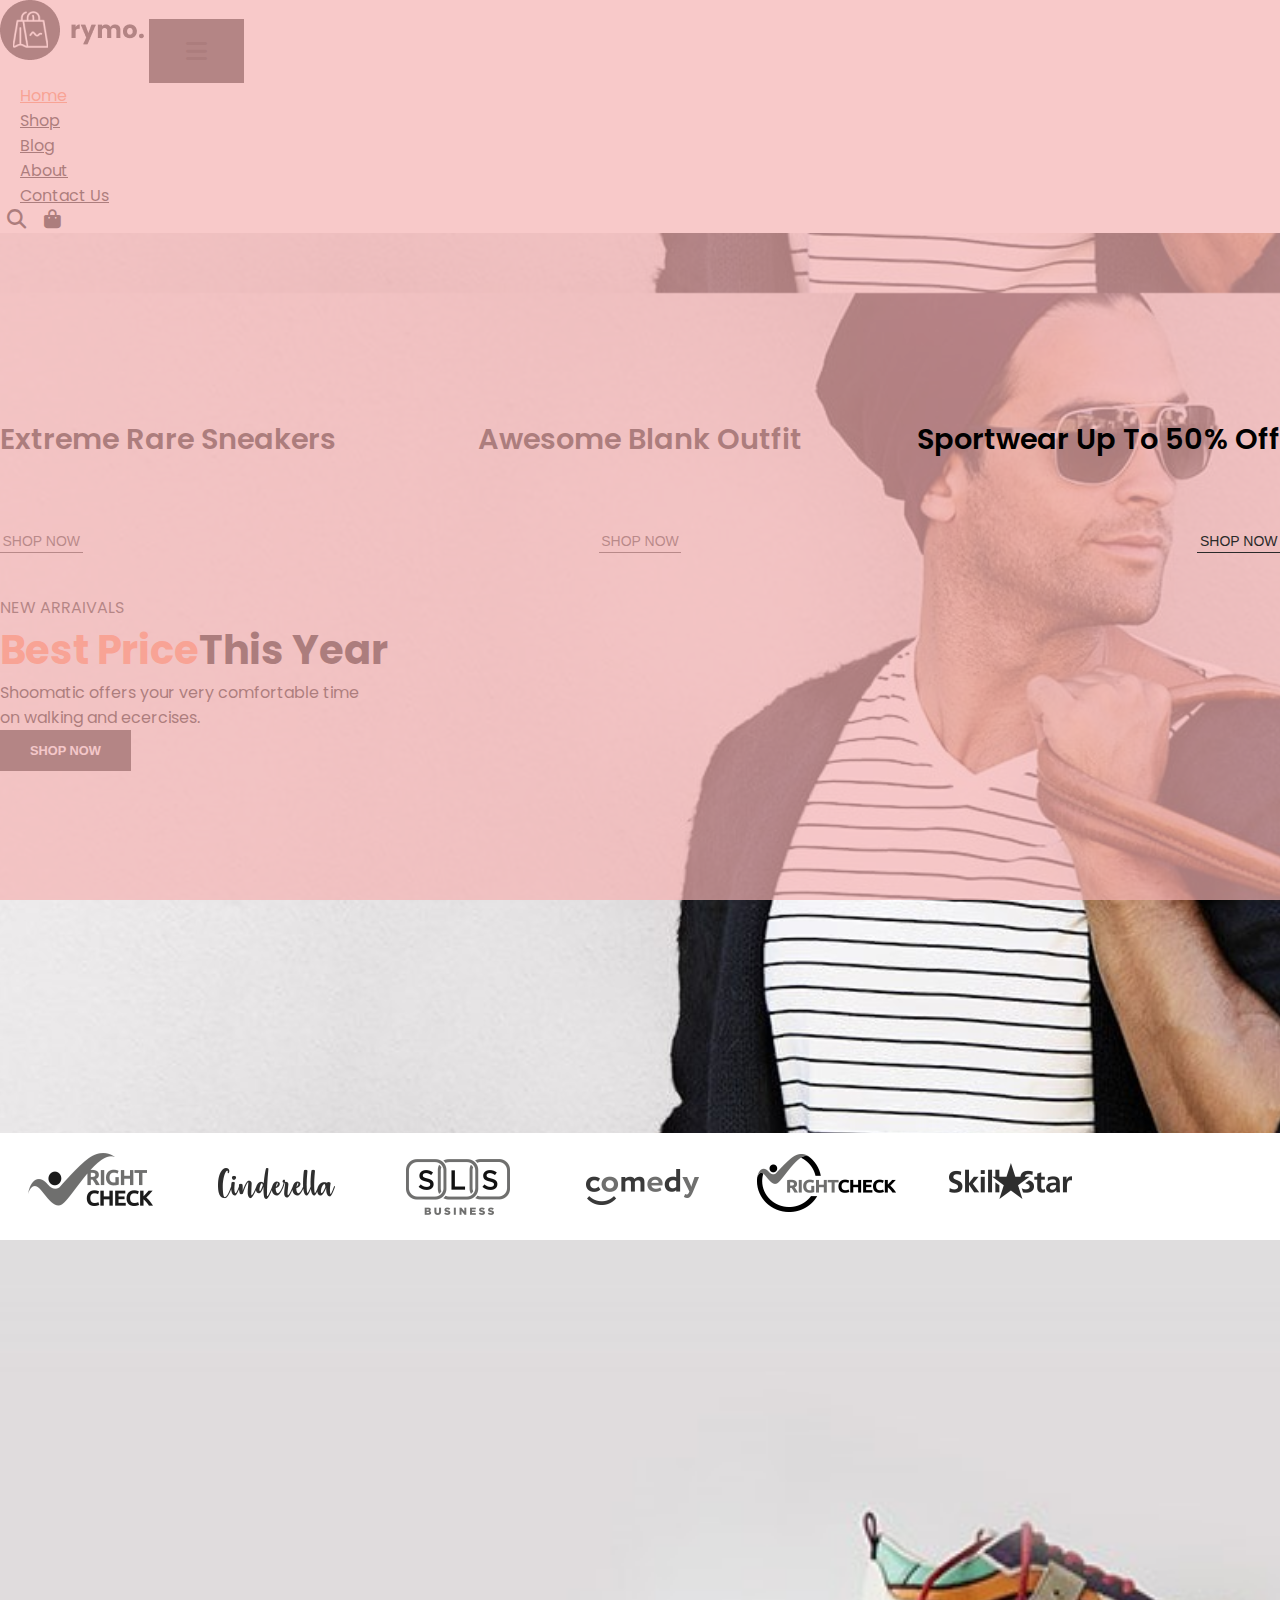
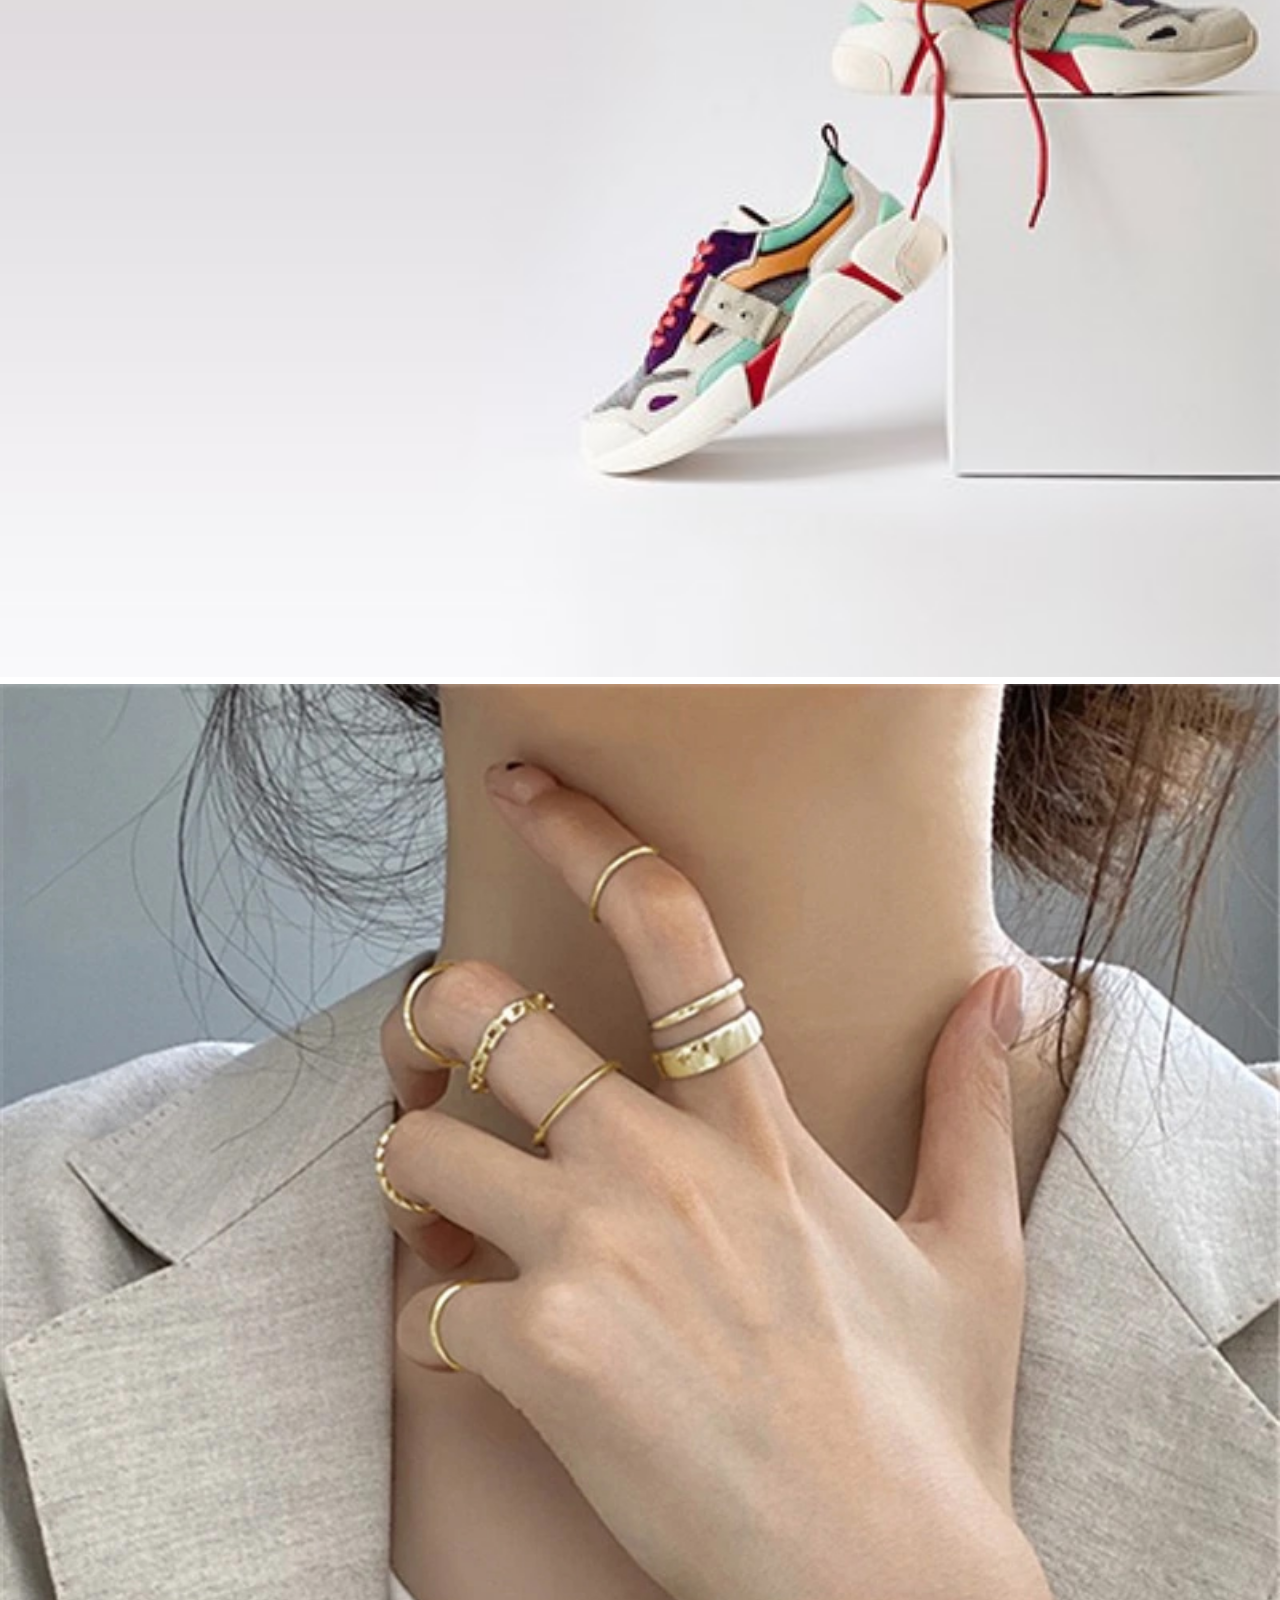
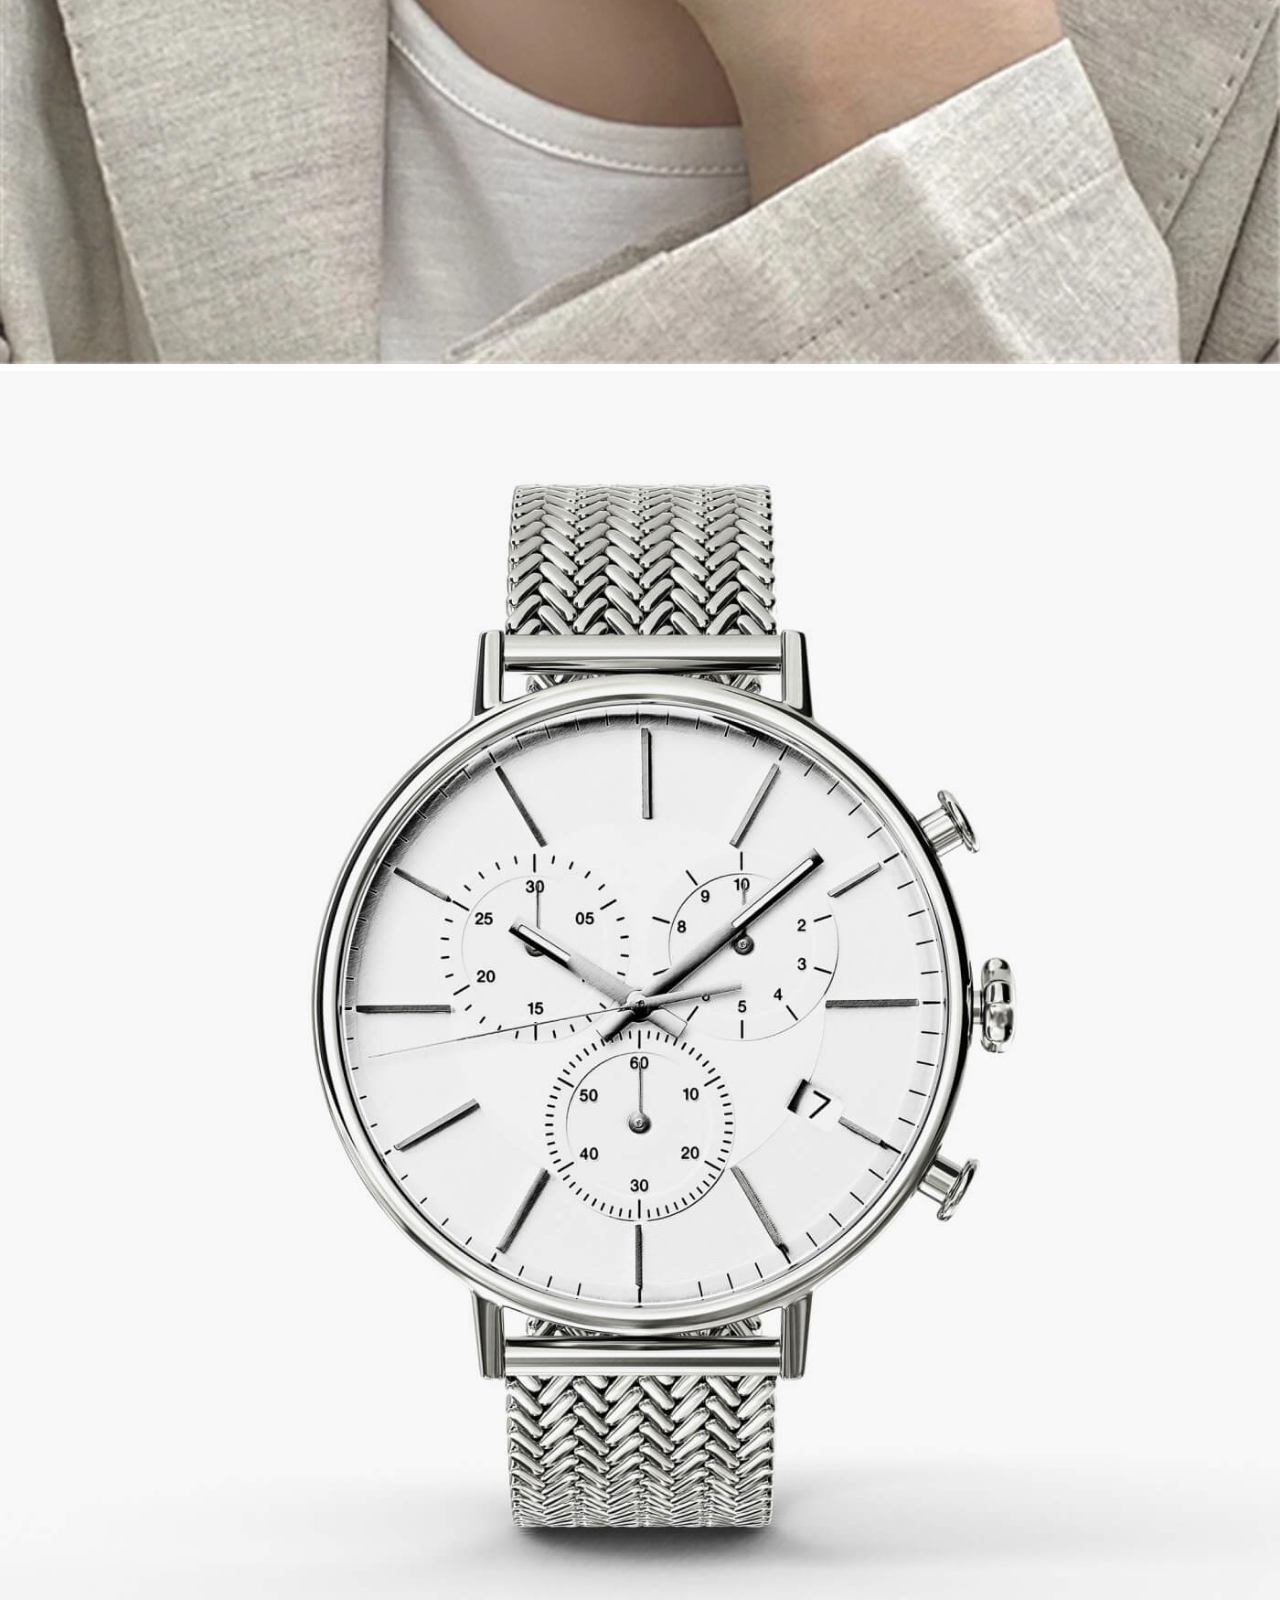
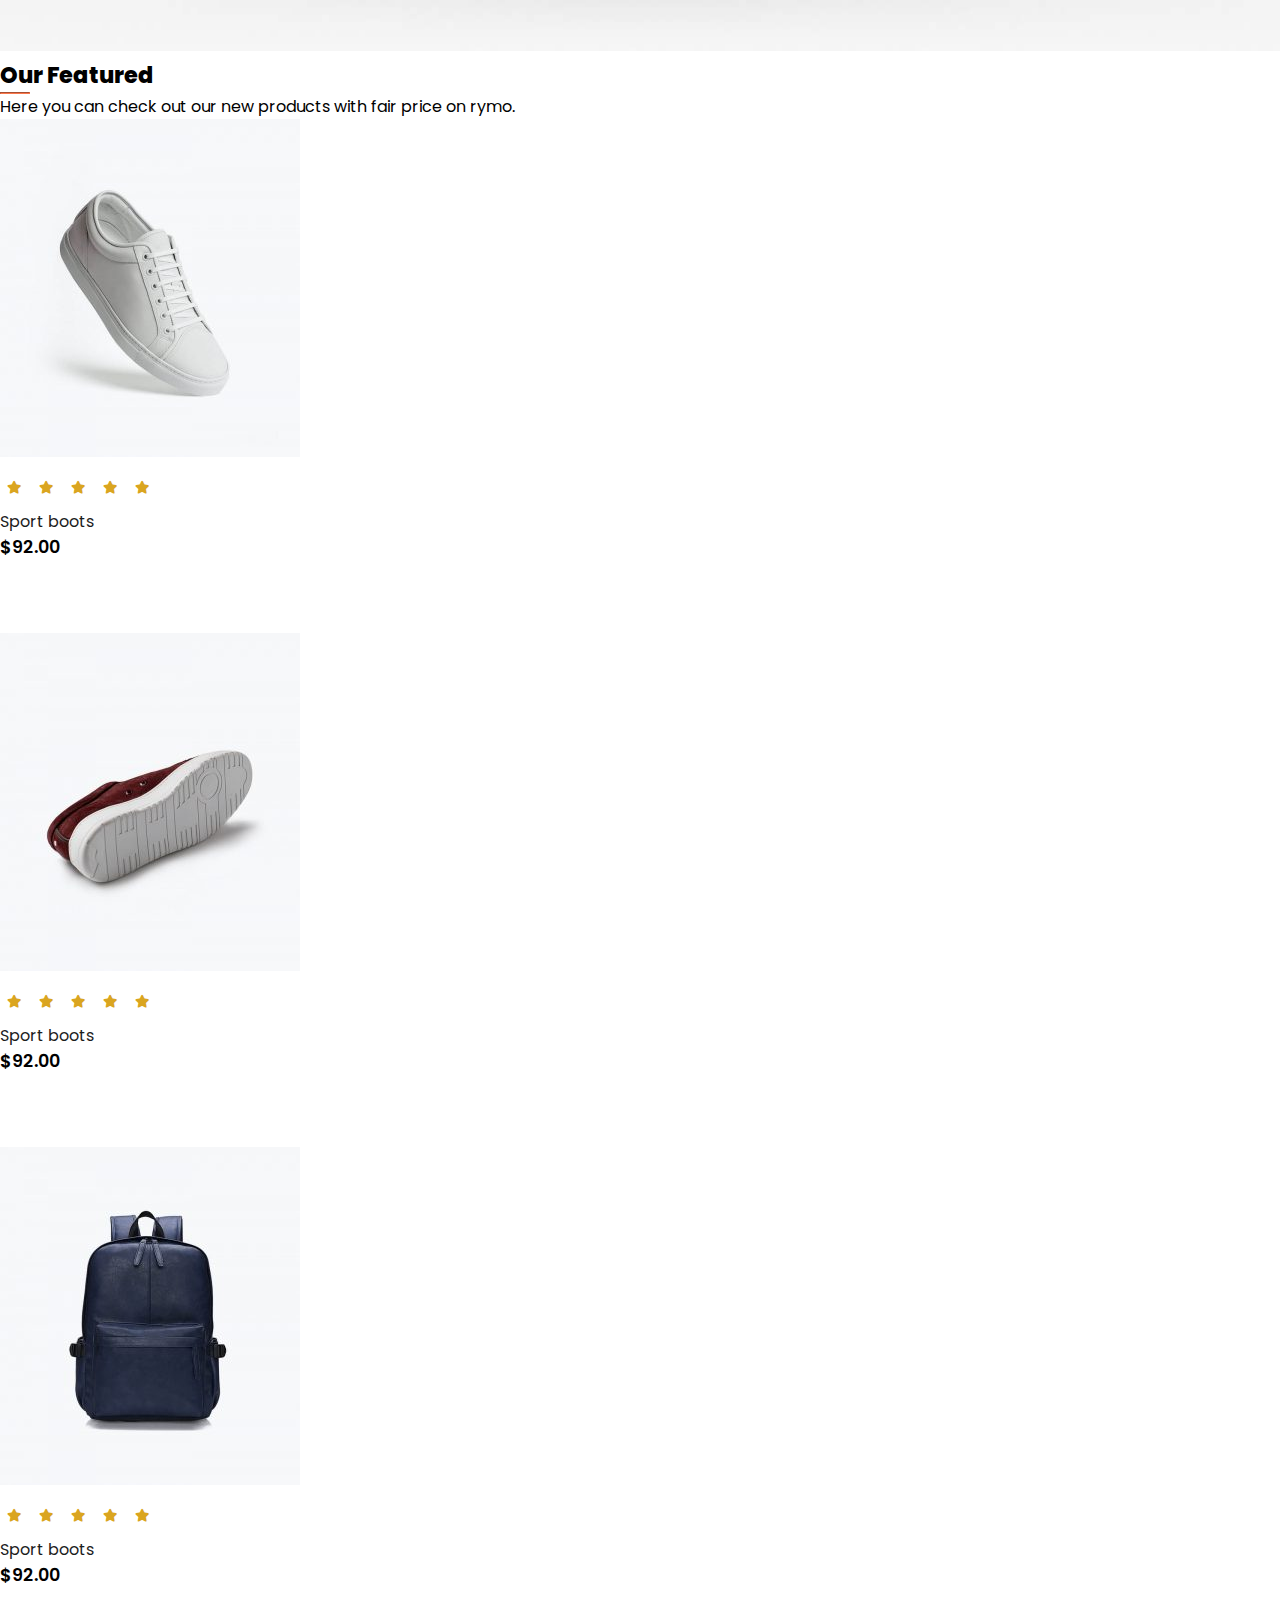
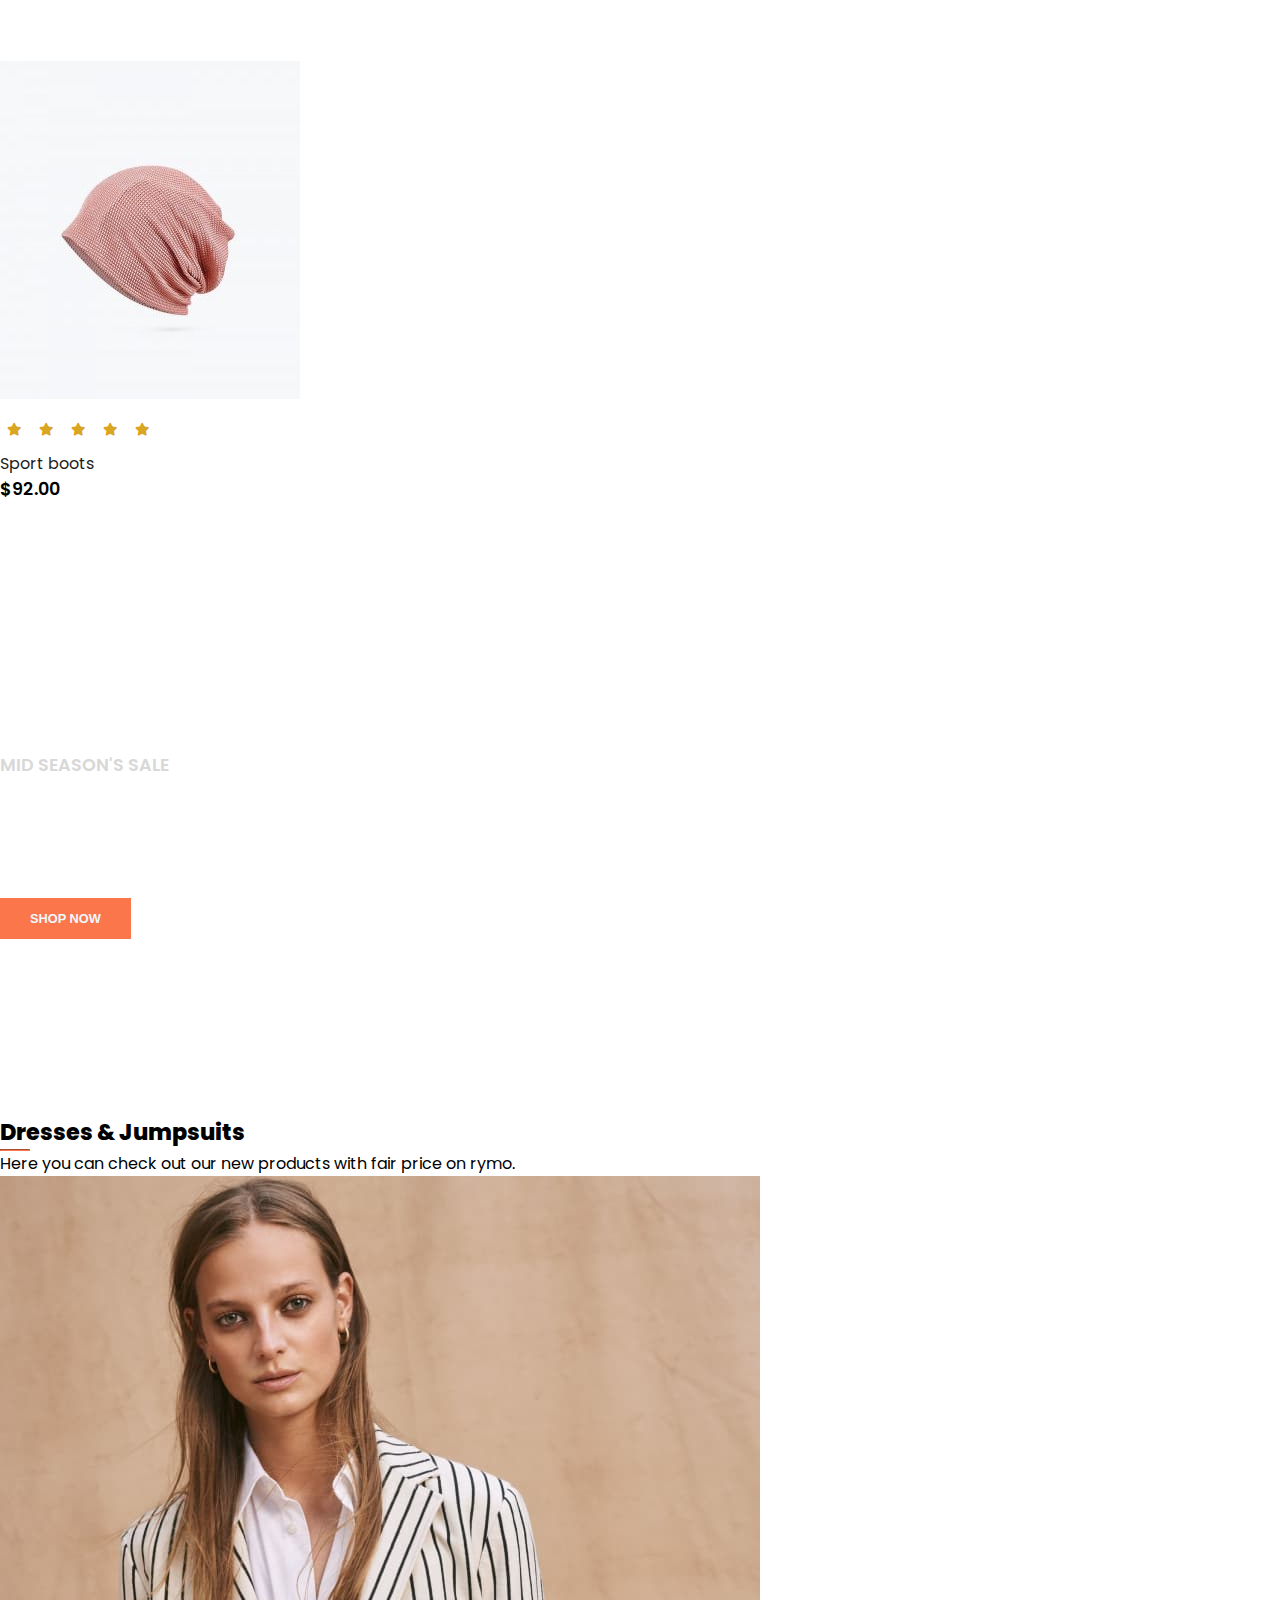
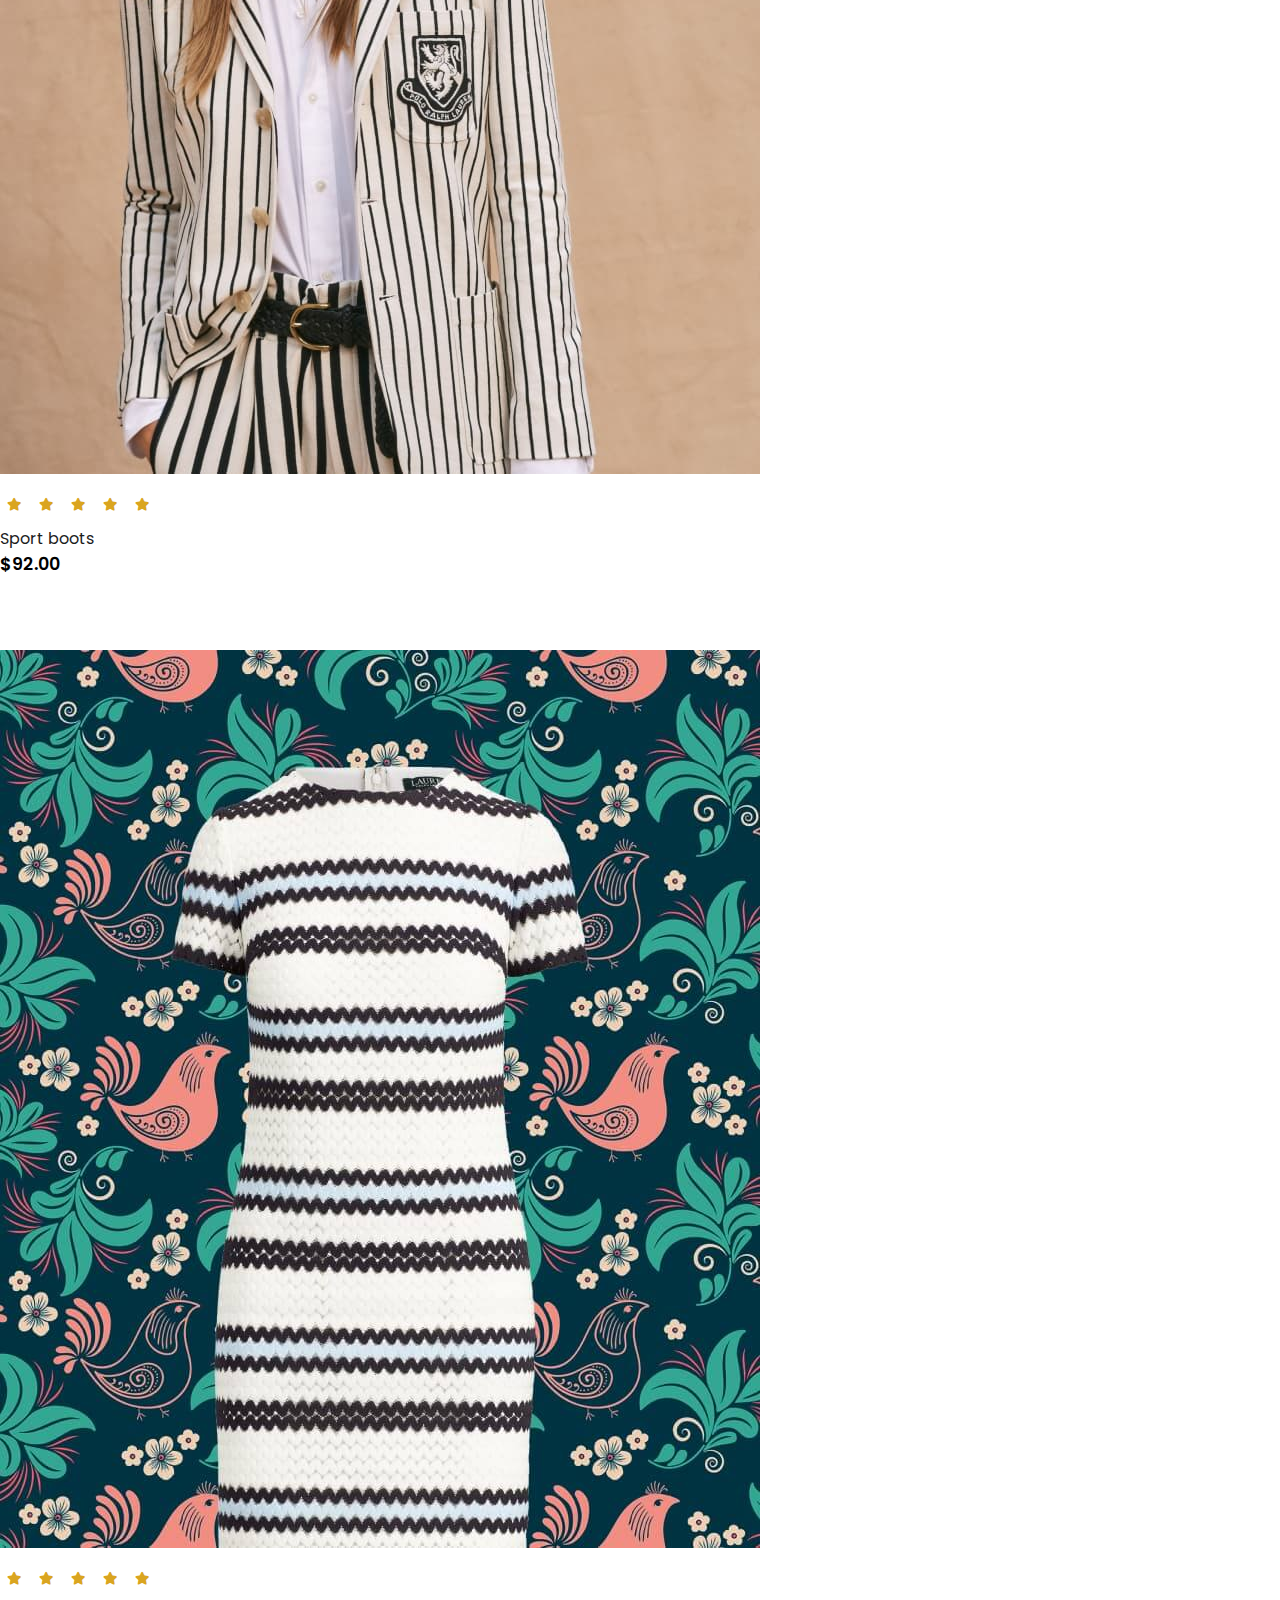
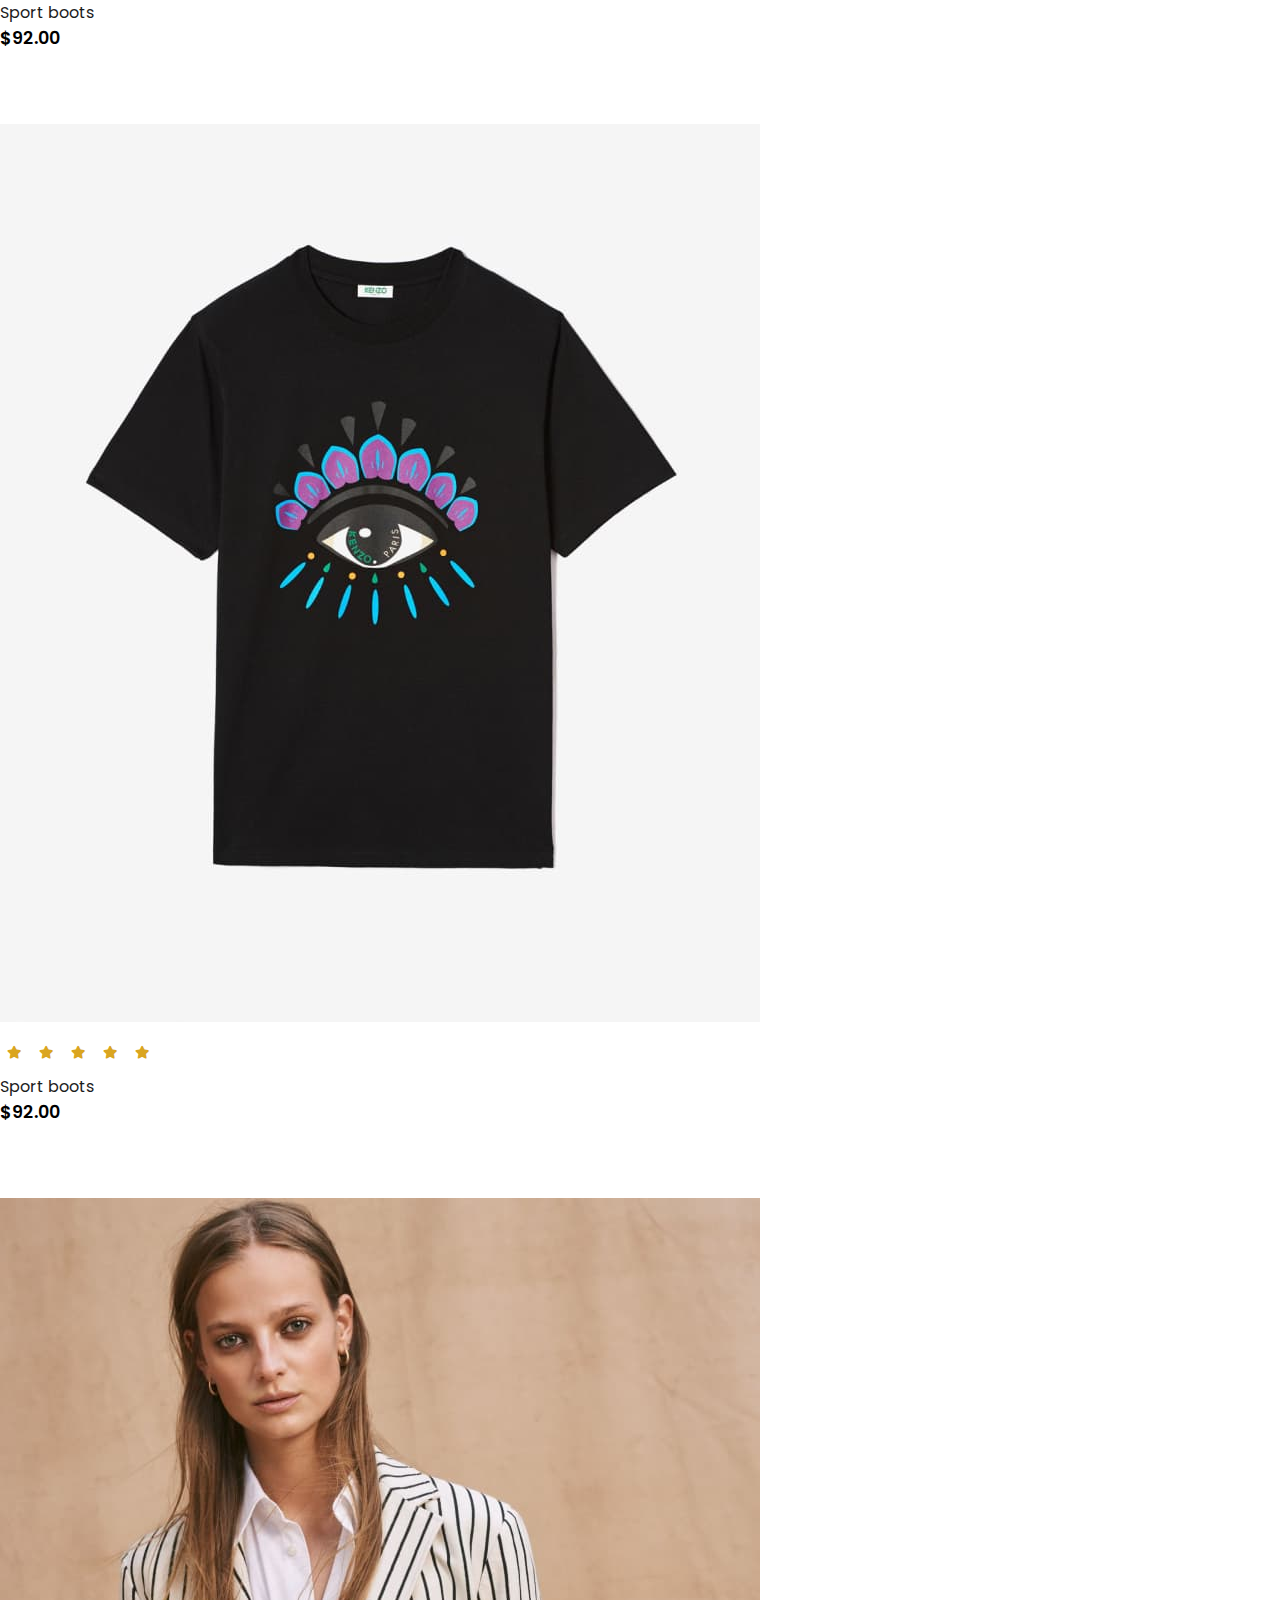
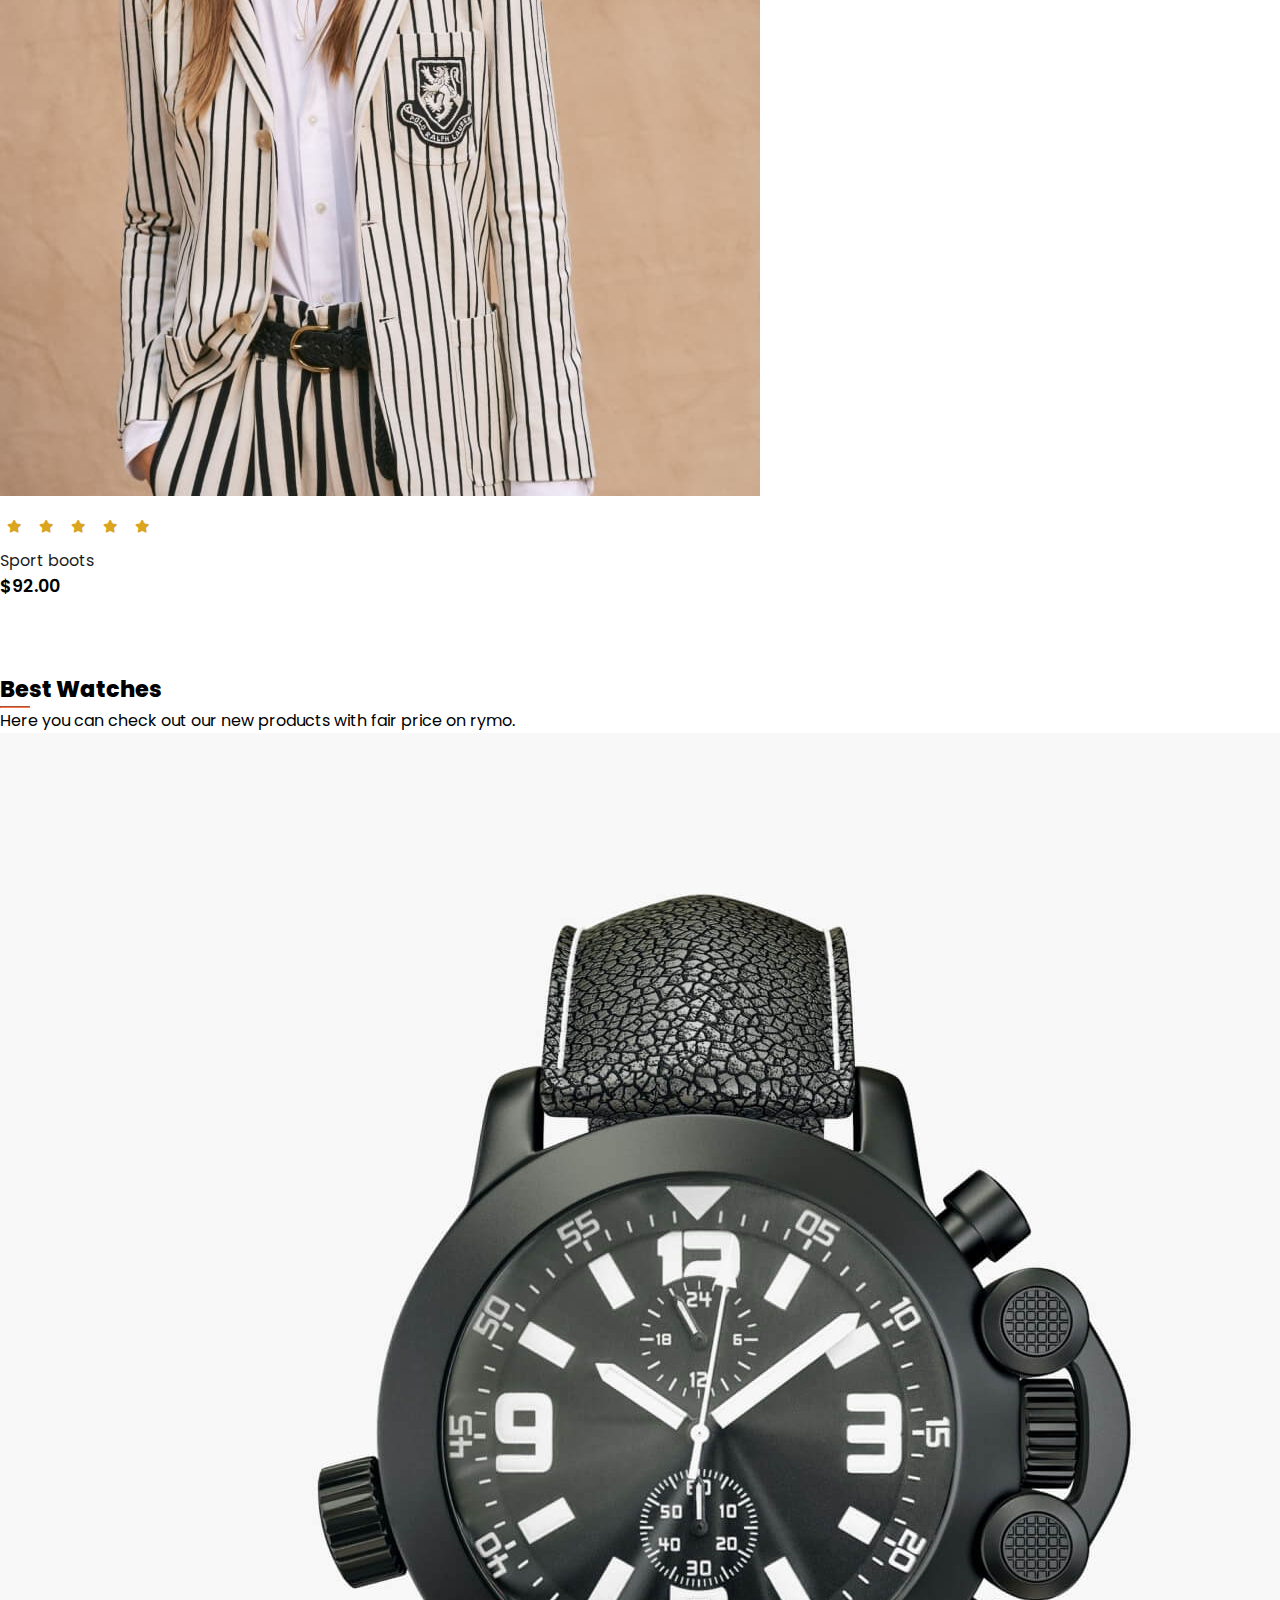
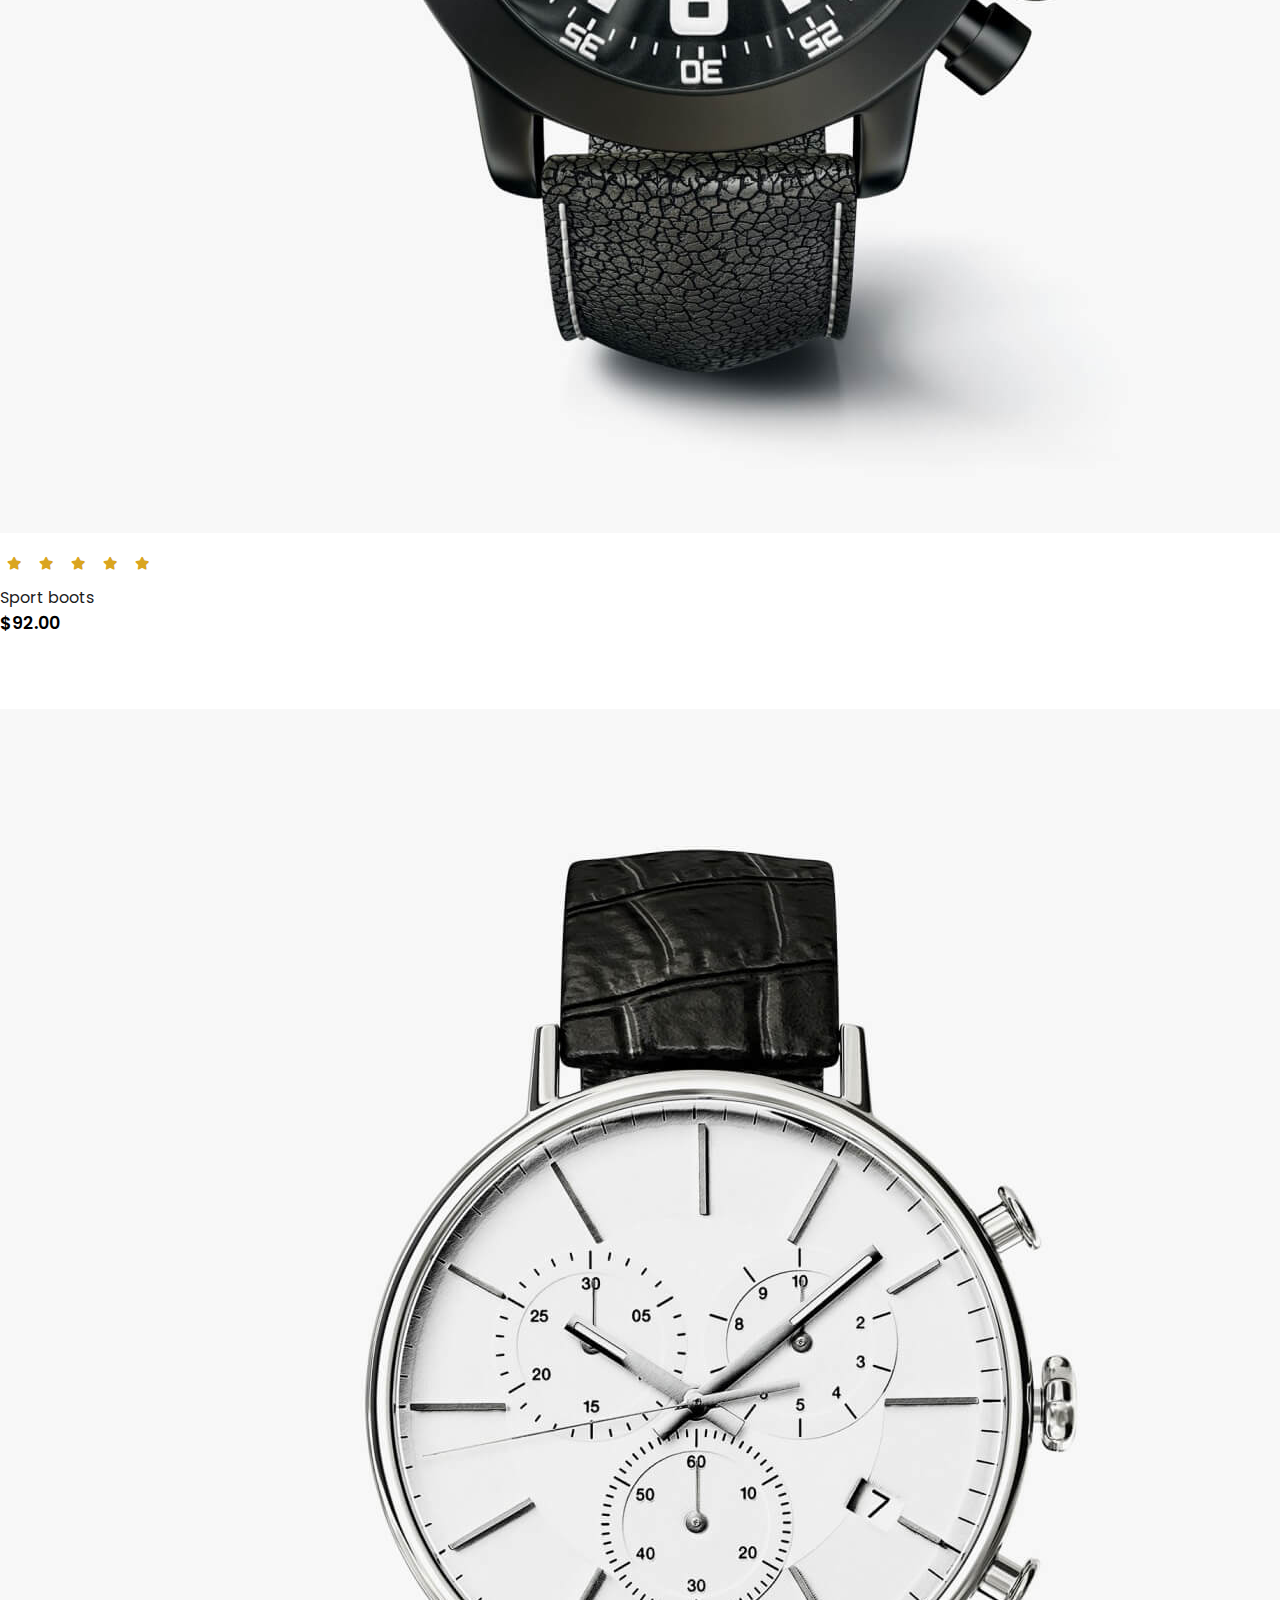
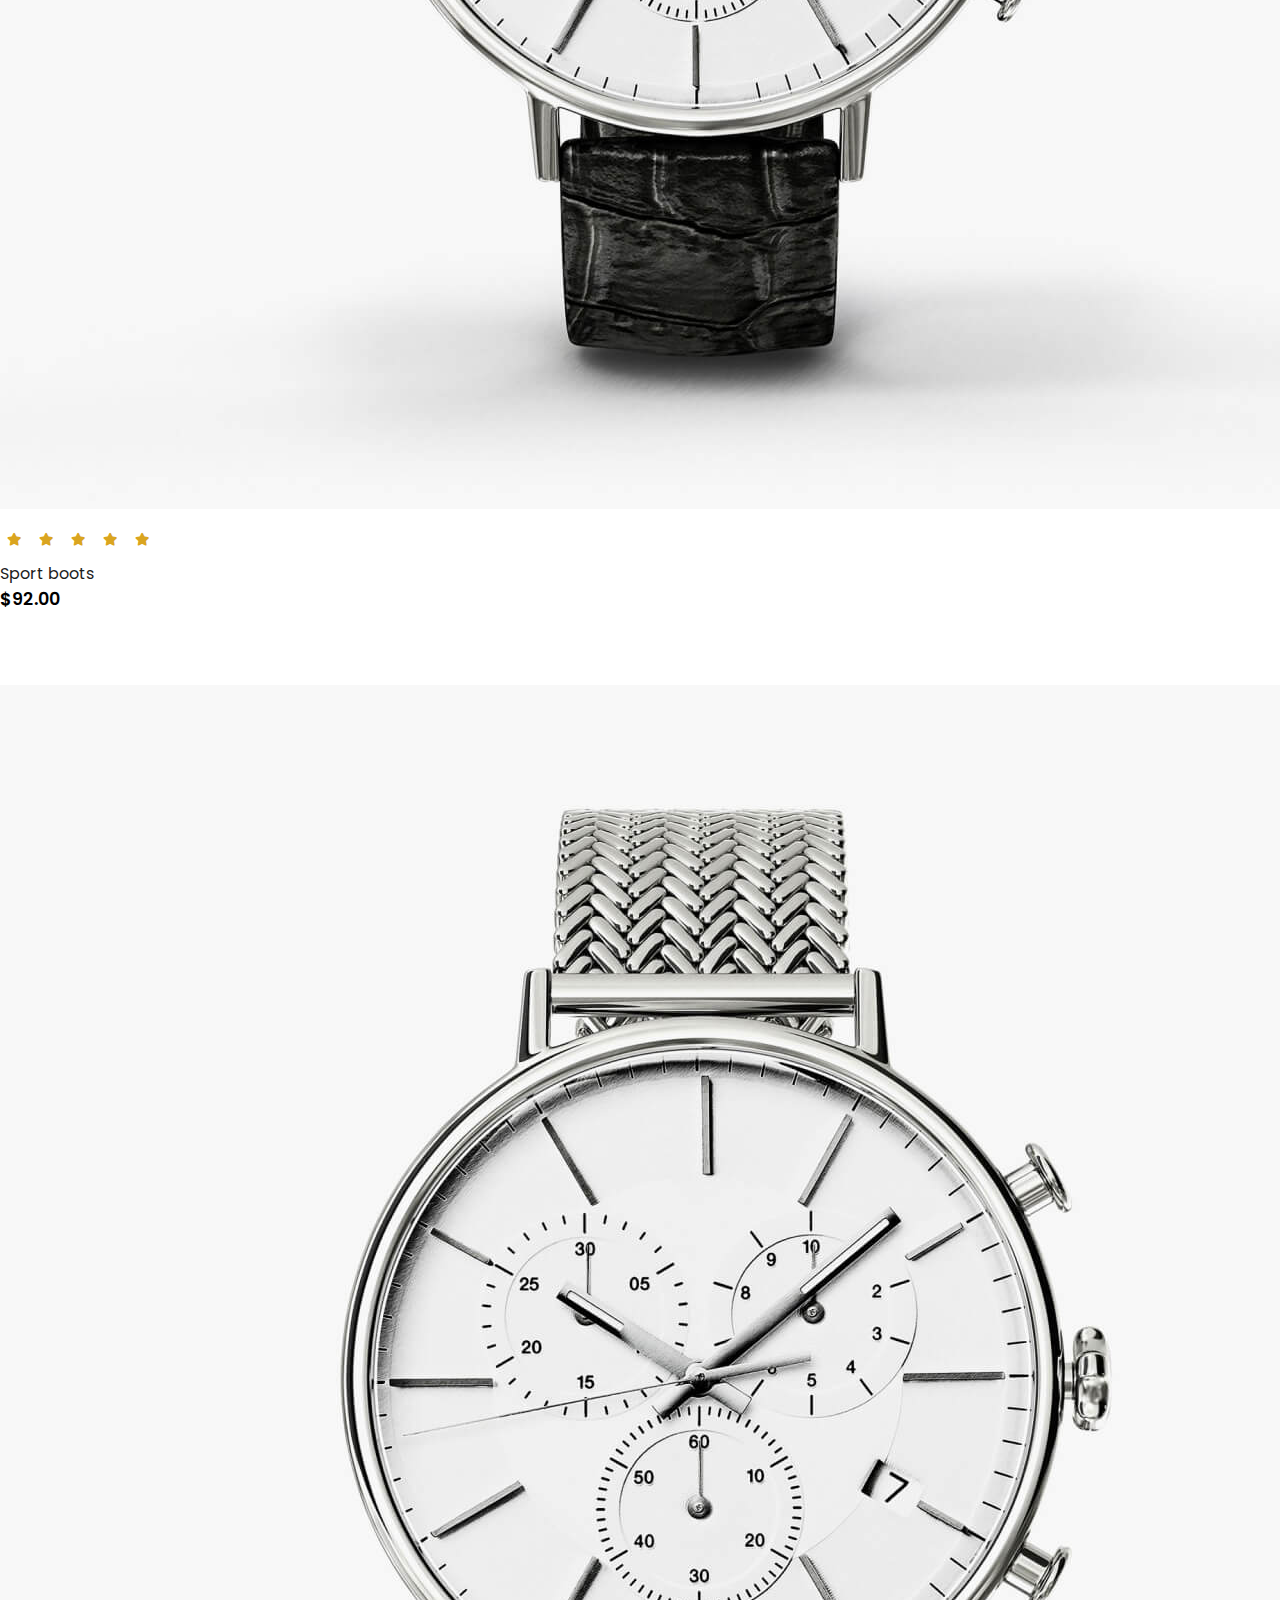
<file: index.html>
<!doctype html>
<html lang="en">
  <head>
    <meta charset="utf-8">
    <meta name="viewport" content="width=device-width, initial-scale=1">
    <title>Rymo</title>
    <link rel="stylesheet" href="https://cdn.jsdelivr.net/npm/bootstrap@4.1.3/dist/css/bootstrap.min.css" integrity="sha384-MCw98/SFnGE8fJT3GXwEOngsV7Zt27NXFoaoApmYm81iuXoPkFOJwJ8ERdknLPMO" crossorigin="anonymous">
    <link rel="stylesheet" href="style.css">
    <link rel="stylesheet" href="./fontawesome-free-6.4.2-web/css/all.min.css">
  </head>
  <body>
    <!-- navigation -->
    <nav class="navbar navbar-expand-lg navbar-light bg-white py-3 fixed-top">
      <div class="container">
        <img src="./img/logo1.png" alt="">
        <button class="navbar-toggler" type="button" data-bs-toggle="collapse" data-bs-target="#navbarSupportedContent" aria-controls="navbarSupportedContent" aria-expanded="false" aria-label="Toggle navigation">
          <span><i id="bar" class="fas fa-bars"></i></span>
        </button>
        <div class="collapse navbar-collapse" id="navbarSupportedContent">
          <ul class="navbar-nav ml-auto">
            
            <li class="nav-item">
              <a class="nav-link active" href="index.html">Home</a>
            </li>
            <li class="nav-item">
              <a class="nav-link" href="shop.html">Shop</a>
            </li>
            <li class="nav-item">
              <a class="nav-link" href="#">Blog</a>
            </li>
            <li class="nav-item">
              <a class="nav-link" href="#">About</a>
            </li>
            <li class="nav-item">
              <a class="nav-link" href="#">Contact Us</a>
            </li>
            <li class="nav-item">
              <i class="fa fa-search i"></i>
              <i class="fa fa-shopping-bag i"></i>
            </li>
            
        </div>
      </div>
    </nav>

    <section id="home">
      <div class="container">
        <h5>NEW ARRAIVALS</h5>
        <h1><span>Best Price</span>This Year</h1>
        <p>Shoomatic offers your very comfortable time<br>on walking and ecercises.</p>
        <button>Shop Now</button>
      </div>
    </section>

    <section id="brand" class="container">
      <div class="row m-0 py-5">
        <img class="img-fluid col-lg-2 col-md-4 col-6" src="./img/brand/1.png" alt="">
        <img class="img-fluid col-lg-2 col-md-4 col-6" src="./img/brand/2.png" alt="">
        <img class="img-fluid col-lg-2 col-md-4 col-6" src="./img/brand/3.png" alt="">
        <img class="img-fluid col-lg-2 col-md-4 col-6" src="./img/brand/4.png" alt="">
        <img class="img-fluid col-lg-2 col-md-4 col-6" src="./img/brand/5.png" alt="">
        <img class="img-fluid col-lg-2 col-md-4 col-6" src="./img/brand/6.png" alt="">
      </div>
    </section>

    <section id="new" class="w-100">
      <div class="row p-0 m-0">
        <div class="one col-lg-4 col-md-12 col-12 p-0">
          <img class="img-fluid" src="./img/new/1.jpg" alt="">
          <div class="details">
            <h2>Extreme Rare Sneakers</h2>
            <button class="text-uppercase">Shop now</button>
          </div>
        </div>
        <div class="one col-lg-4 col-md-12 col-12 p-0">
          <img class="img-fluid" src="./img/new/5.jpg" alt="">
          <div class="details">
            <h2>Awesome Blank Outfit</h2>
            <button class="text-uppercase">Shop now</button>
          </div>
        </div>
        <div class="one col-lg-4 col-md-12 col-12 p-0">
          <img class="img-fluid" src="./img/new/3.jpg" alt="">
          <div class="details">
            <h2>Sportwear Up To 50% Off</h2>
            <button class="text-uppercase">Shop now</button>
          </div>
        </div>
      </div>
    </section>

    <section id="featured" class="my-5 pb-5">
      <div class="container text-center mt-5 py-5">
        <h3>Our Featured</h3>
        <hr class="mx-auto">
        <p>Here you can check out our new products with fair price on rymo.</p>
      </div>
      <div class="row mx-auto container-fluid">
        <div class="product text-center col-lg-3 col-md-4 col-12">
          <img class="img-fluid mb-3" src="./img/featured/1.jpg" alt="">
          <div class="star">
            <i class="fas fa-star"></i>
            <i class="fas fa-star"></i>
            <i class="fas fa-star"></i>
            <i class="fas fa-star"></i>
            <i class="fas fa-star"></i>
          </div>
          <h5 class="p-name">Sport boots</h5>
          <h4 class="p-price">$92.00</h4>
          <button class="buy-btn">Buy Now</button>
        </div>
        <div class="product text-center col-lg-3 col-md-4 col-12">
          <img class="img-fluid mb-3" src="./img/featured/2.jpg" alt="">
          <div class="star">
            <i class="fas fa-star"></i>
            <i class="fas fa-star"></i>
            <i class="fas fa-star"></i>
            <i class="fas fa-star"></i>
            <i class="fas fa-star"></i>
          </div>
          <h5 class="p-name">Sport boots</h5>
          <h4 class="p-price">$92.00</h4>
          <button class="buy-btn">Buy Now</button>
        </div>
        <div class="product text-center col-lg-3 col-md-4 col-12">
          <img class="img-fluid mb-3" src="./img/featured/3.jpg" alt="">
          <div class="star">
            <i class="fas fa-star"></i>
            <i class="fas fa-star"></i>
            <i class="fas fa-star"></i>
            <i class="fas fa-star"></i>
            <i class="fas fa-star"></i>
          </div>
          <h5 class="p-name">Sport boots</h5>
          <h4 class="p-price">$92.00</h4>
          <button class="buy-btn">Buy Now</button>
        </div>
        <div class="product text-center col-lg-3 col-md-4 col-12">
          <img class="img-fluid mb-3" src="./img/featured/4.jpg" alt="">
          <div class="star">
            <i class="fas fa-star"></i>
            <i class="fas fa-star"></i>
            <i class="fas fa-star"></i>
            <i class="fas fa-star"></i>
            <i class="fas fa-star"></i>
          </div>
          <h5 class="p-name">Sport boots</h5>
          <h4 class="p-price">$92.00</h4>
          <button class="buy-btn">Buy Now</button>
        </div>
      </div>
    </section>

    <section id="banner" class="my-5 py-5">
      <div class="container">
        <h4>MID SEASON'S SALE</h4>
        <h1>Autumn Collection<br>UP TO 20% OFF</h1>
        <button class="text-uppercase">Shop Now</button>
      </div>
    </section>

    <section id="clothes" class="my-5">
      <div class="container text-center mt-5 py-5">
        <h3>Dresses & Jumpsuits</h3>
        <hr class="mx-auto">
        <p>Here you can check out our new products with fair price on rymo.</p>
      </div>
      <div class="row mx-auto container-fluid">
        <div class="product text-center col-lg-3 col-md-4 col-12">
          <img class="img-fluid mb-3" src="./img/clothes/1.jpg" alt="">
          <div class="star">
            <i class="fas fa-star"></i>
            <i class="fas fa-star"></i>
            <i class="fas fa-star"></i>
            <i class="fas fa-star"></i>
            <i class="fas fa-star"></i>
          </div>
          <h5 class="p-name">Sport boots</h5>
          <h4 class="p-price">$92.00</h4>
          <button class="buy-btn">Buy Now</button>
        </div>
        <div class="product text-center col-lg-3 col-md-4 col-12">
          <img class="img-fluid mb-3" src="./img/clothes/2.jpg" alt="">
          <div class="star">
            <i class="fas fa-star"></i>
            <i class="fas fa-star"></i>
            <i class="fas fa-star"></i>
            <i class="fas fa-star"></i>
            <i class="fas fa-star"></i>
          </div>
          <h5 class="p-name">Sport boots</h5>
          <h4 class="p-price">$92.00</h4>
          <button class="buy-btn">Buy Now</button>
        </div>
        <div class="product text-center col-lg-3 col-md-4 col-12">
          <img class="img-fluid mb-3" src="./img/clothes/3.jpg" alt="">
          <div class="star">
            <i class="fas fa-star"></i>
            <i class="fas fa-star"></i>
            <i class="fas fa-star"></i>
            <i class="fas fa-star"></i>
            <i class="fas fa-star"></i>
          </div>
          <h5 class="p-name">Sport boots</h5>
          <h4 class="p-price">$92.00</h4>
          <button class="buy-btn">Buy Now</button>
        </div>
        <div class="product text-center col-lg-3 col-md-4 col-12">
          <img class="img-fluid mb-3" src="./img/clothes/1.jpg" alt="">
          <div class="star">
            <i class="fas fa-star"></i>
            <i class="fas fa-star"></i>
            <i class="fas fa-star"></i>
            <i class="fas fa-star"></i>
            <i class="fas fa-star"></i>
          </div>
          <h5 class="p-name">Sport boots</h5>
          <h4 class="p-price">$92.00</h4>
          <button class="buy-btn">Buy Now</button>
        </div>
      </div>
    </section>

    <section id="watches" class="my-5">
      <div class="container text-center mt-5 py-5">
        <h3>Best Watches</h3>
        <hr class="mx-auto">
        <p>Here you can check out our new products with fair price on rymo.</p>
      </div>
      <div class="row mx-auto container-fluid">
        <div class="product text-center col-lg-3 col-md-4 col-12">
          <img class="img-fluid mb-3" src="./img/watches/1.jpg" alt="">
          <div class="star">
            <i class="fas fa-star"></i>
            <i class="fas fa-star"></i>
            <i class="fas fa-star"></i>
            <i class="fas fa-star"></i>
            <i class="fas fa-star"></i>
          </div>
          <h5 class="p-name">Sport boots</h5>
          <h4 class="p-price">$92.00</h4>
          <button class="buy-btn">Buy Now</button>
        </div>
        <div class="product text-center col-lg-3 col-md-4 col-12">
          <img class="img-fluid mb-3" src="./img/watches/2.jpg" alt="">
          <div class="star">
            <i class="fas fa-star"></i>
            <i class="fas fa-star"></i>
            <i class="fas fa-star"></i>
            <i class="fas fa-star"></i>
            <i class="fas fa-star"></i>
          </div>
          <h5 class="p-name">Sport boots</h5>
          <h4 class="p-price">$92.00</h4>
          <button class="buy-btn">Buy Now</button>
        </div>
        <div class="product text-center col-lg-3 col-md-4 col-12">
          <img class="img-fluid mb-3" src="./img/watches/3.jpg" alt="">
          <div class="star">
            <i class="fas fa-star"></i>
            <i class="fas fa-star"></i>
            <i class="fas fa-star"></i>
            <i class="fas fa-star"></i>
            <i class="fas fa-star"></i>
          </div>
          <h5 class="p-name">Sport boots</h5>
          <h4 class="p-price">$92.00</h4>
          <button class="buy-btn">Buy Now</button>
        </div>
        <div class="product text-center col-lg-3 col-md-4 col-12">
          <img class="img-fluid mb-3" src="./img/watches/4.jpg" alt="">
          <div class="star">
            <i class="fas fa-star"></i>
            <i class="fas fa-star"></i>
            <i class="fas fa-star"></i>
            <i class="fas fa-star"></i>
            <i class="fas fa-star"></i>
          </div>
          <h5 class="p-name">Sport boots</h5>
          <h4 class="p-price">$92.00</h4>
          <button class="buy-btn">Buy Now</button>
        </div>
      </div>
    </section>

    <section id="shoes" class="my-5 pb-5">
      <div class="container text-center mt-5 py-5">
        <h3>Running Shoes</h3>
        <hr class="mx-auto">
        <p>Here you can check out our new products with fair price on rymo.</p>
      </div>
      <div class="row mx-auto container-fluid">
        <div class="product text-center col-lg-3 col-md-4 col-12">
          <img class="img-fluid mb-3" src="./img/shoes/1.jpg" alt="">
          <div class="star">
            <i class="fas fa-star"></i>
            <i class="fas fa-star"></i>
            <i class="fas fa-star"></i>
            <i class="fas fa-star"></i>
            <i class="fas fa-star"></i>
          </div>
          <h5 class="p-name">Sport boots</h5>
          <h4 class="p-price">$92.00</h4>
          <button class="buy-btn">Buy Now</button>
        </div>
        <div class="product text-center col-lg-3 col-md-4 col-12">
          <img class="img-fluid mb-3" src="./img/shoes/2.jpg" alt="">
          <div class="star">
            <i class="fas fa-star"></i>
            <i class="fas fa-star"></i>
            <i class="fas fa-star"></i>
            <i class="fas fa-star"></i>
            <i class="fas fa-star"></i>
          </div>
          <h5 class="p-name">Sport boots</h5>
          <h4 class="p-price">$92.00</h4>
          <button class="buy-btn">Buy Now</button>
        </div>
        <div class="product text-center col-lg-3 col-md-4 col-12">
          <img class="img-fluid mb-3" src="./img/shoes/3.jpg" alt="">
          <div class="star">
            <i class="fas fa-star"></i>
            <i class="fas fa-star"></i>
            <i class="fas fa-star"></i>
            <i class="fas fa-star"></i>
            <i class="fas fa-star"></i>
          </div>
          <h5 class="p-name">Sport boots</h5>
          <h4 class="p-price">$92.00</h4>
          <button class="buy-btn">Buy Now</button>
        </div>
        <div class="product text-center col-lg-3 col-md-4 col-12">
          <img class="img-fluid mb-3" src="./img/shoes/4.jpg" alt="">
          <div class="star">
            <i class="fas fa-star"></i>
            <i class="fas fa-star"></i>
            <i class="fas fa-star"></i>
            <i class="fas fa-star"></i>
            <i class="fas fa-star"></i>
          </div>
          <h5 class="p-name">Sport boots</h5>
          <h4 class="p-price">$92.00</h4>
          <button class="buy-btn">Buy Now</button>
        </div>
      </div>
    </section>

    <footer class="mt-5 py-5">
      <div class="row container mx-auto pt-5">
        <div class="footer-one col-lg-3 col-md-6 col-12">
          <img src="./img/logo2.png" alt="">
          <p class="pt-3">fringilla urna porttitor rhoncus dolor purus luctus venenatis lectus magna fringilla diam maecenas ultricies mi eget mauris.</p>
        </div>
        <div class="footer-one col-lg-3 col-md-6 col-12 mb-3">
          <h5 class="pb-2">Featured</h5>
          <ul class="text-uppercase list-unstyled">
            <li><a href="#">men</a></li>
            <li><a href="#">women</a></li>
            <li><a href="#">boys</a></li>
            <li><a href="#">girls</a></li>
            <li><a href="#">new arrivals</a></li>
            <li><a href="#">shoes</a></li>
            <li><a href="#">clothes</a></li>
          </ul>
        </div>
        <div class="footer-one col-lg-3 col-md-6 col-12 mb-3">
          <h5 class="pb-2">Contact Us</h5>
          <div>
            <h6 class="text-uppercase">Address</h6>
            <p>box 18,gwagalada, Abuja, Nigeria</p>
          </div>
          <div>
            <h6 class="text-uppercase">Phone</h6>
            <p>(234) 9123-454-1256</p>
          </div>
          <div>
            <h6 class="text-uppercase">Email</h6>
            <p>rymoshopping@gmail.com</p>
          </div>
        </div>

        <div class="footer-one col-lg-3 col-md-6 col-12">
          <h5 class="pb-2">Instagram</h5>
          <div class="row">
            <img class="img-fluid w-25 h-100% m-2" src="./img/insta/1.jpg" alt="">
            <img class="img-fluid w-25 h-100% m-2" src="./img/insta/2.jpg" alt="">
            <img class="img-fluid w-25 h-100% m-2" src="./img/insta/3.jpg" alt="">
            <img class="img-fluid w-25 h-100% m-2" src="./img/insta/4.jpg" alt="">
            <img class="img-fluid w-25 h-100% m-2" src="./img/insta/5.jpg" alt="">
          </div>
        </div>
      </div>

      <div class="copyright mt-5">
        <div class="row container mx-auto">

          <div class="col-lg-3 col-md-6 col-12 mb-4">
            <img src="img/payment.png" alt="">
          </div>
          <div class="col-lg-4 col-md-6 col-12 text-nowrap mb-2">
            <p>rymo © eCommerce  2023. All Right Reserved</p>
          </div>
          <div class="col-lg-4 col-md-6 col-12">
            <a href="#"><i class="fab fa-facebook-f"></i></a>
            <a href="#"><i class="fab fa-twitter"></i></a>
            <a href="#"><i class="fab fa-linkedin-in"></i></a>
          </div>
        </div>
      </div>
    </footer>
    

    <script src="https://cdn.jsdelivr.net/npm/bootstrap@5.3.2/dist/js/bootstrap.bundle.min.js" integrity="sha384-C6RzsynM9kWDrMNeT87bh95OGNyZPhcTNXj1NW7RuBCsyN/o0jlpcV8Qyq46cDfL" crossorigin="anonymous"></script>
    <script src="https://cdn.jsdelivr.net/npm/@popperjs/core@2.11.8/dist/umd/popper.min.js" integrity="sha384-I7E8VVD/ismYTF4hNIPjVp/Zjvgyol6VFvRkX/vR+Vc4jQkC+hVqc2pM8ODewa9r" crossorigin="anonymous"></script>
    <script src="https://cdn.jsdelivr.net/npm/bootstrap@5.3.2/dist/js/bootstrap.min.js" integrity="sha384-BBtl+eGJRgqQAUMxJ7pMwbEyER4l1g+O15P+16Ep7Q9Q+zqX6gSbd85u4mG4QzX+" crossorigin="anonymous"></script>
  </body>
</html>
</file>
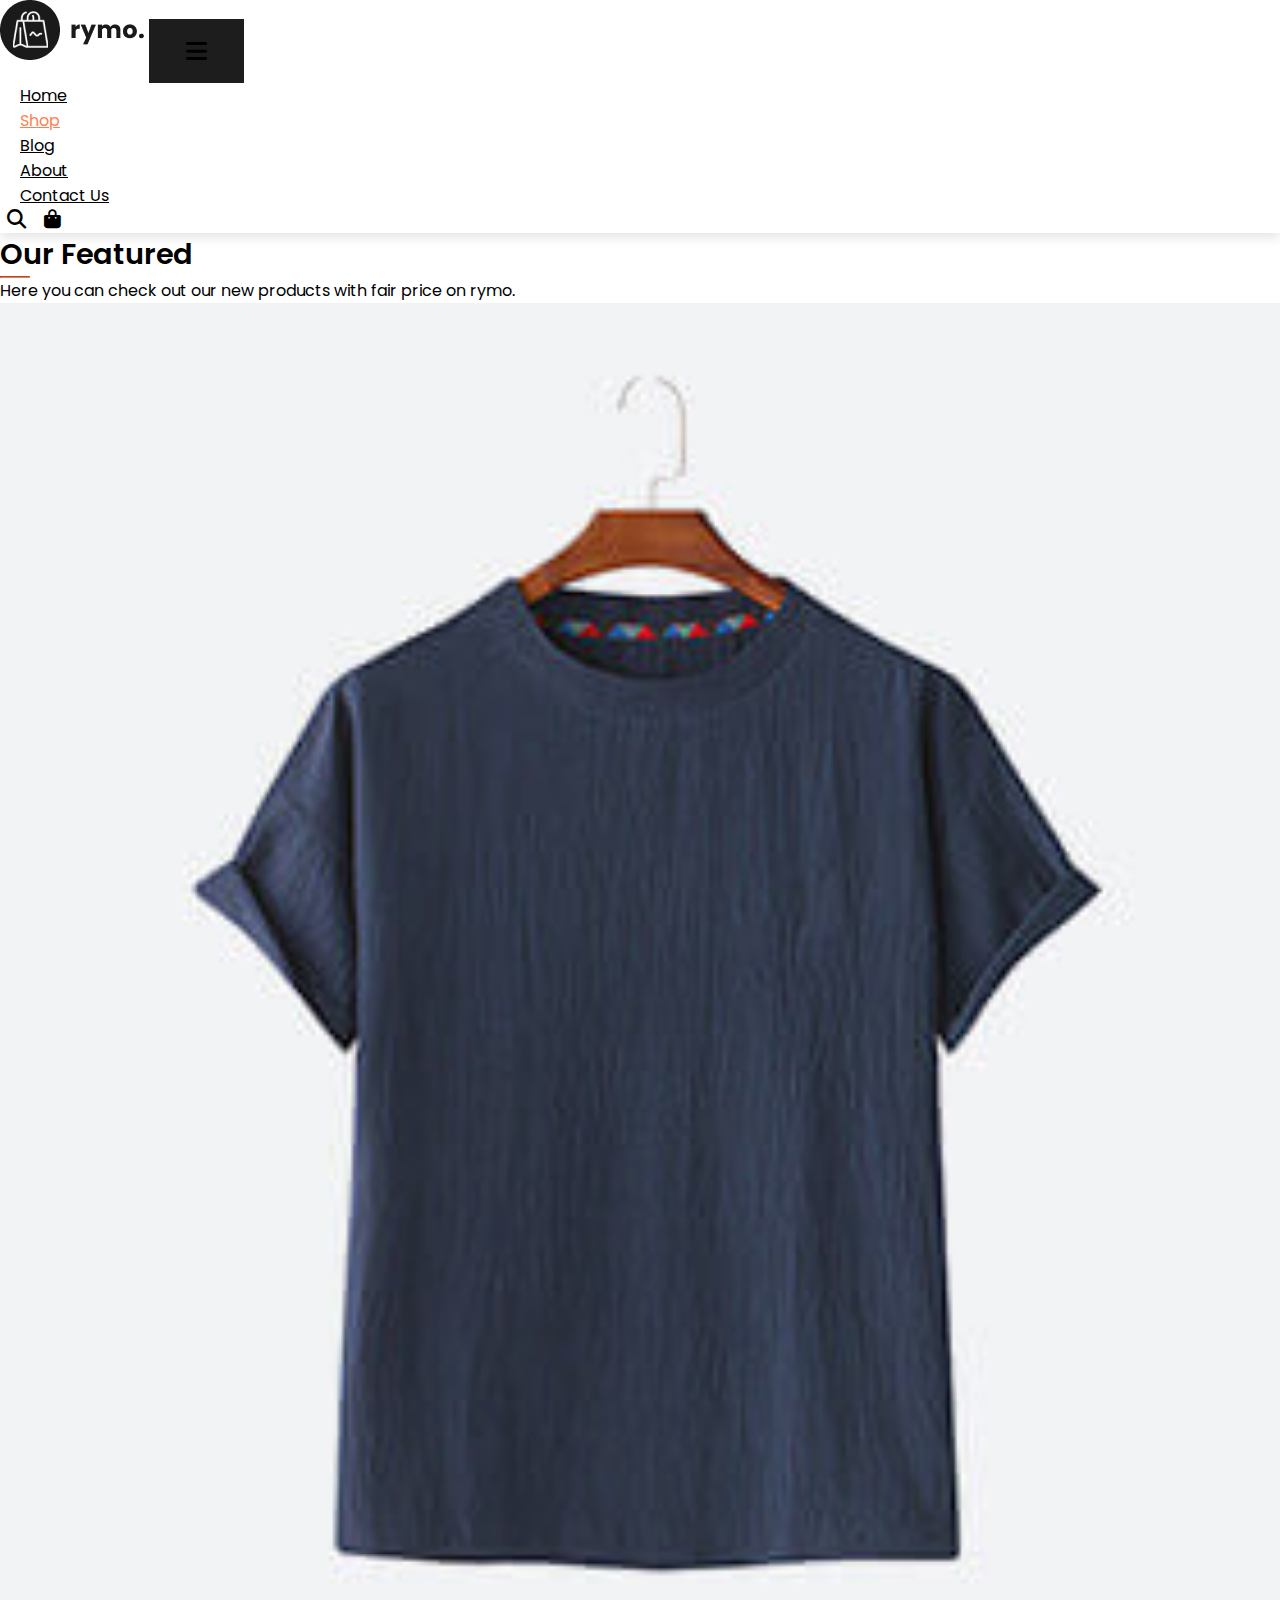
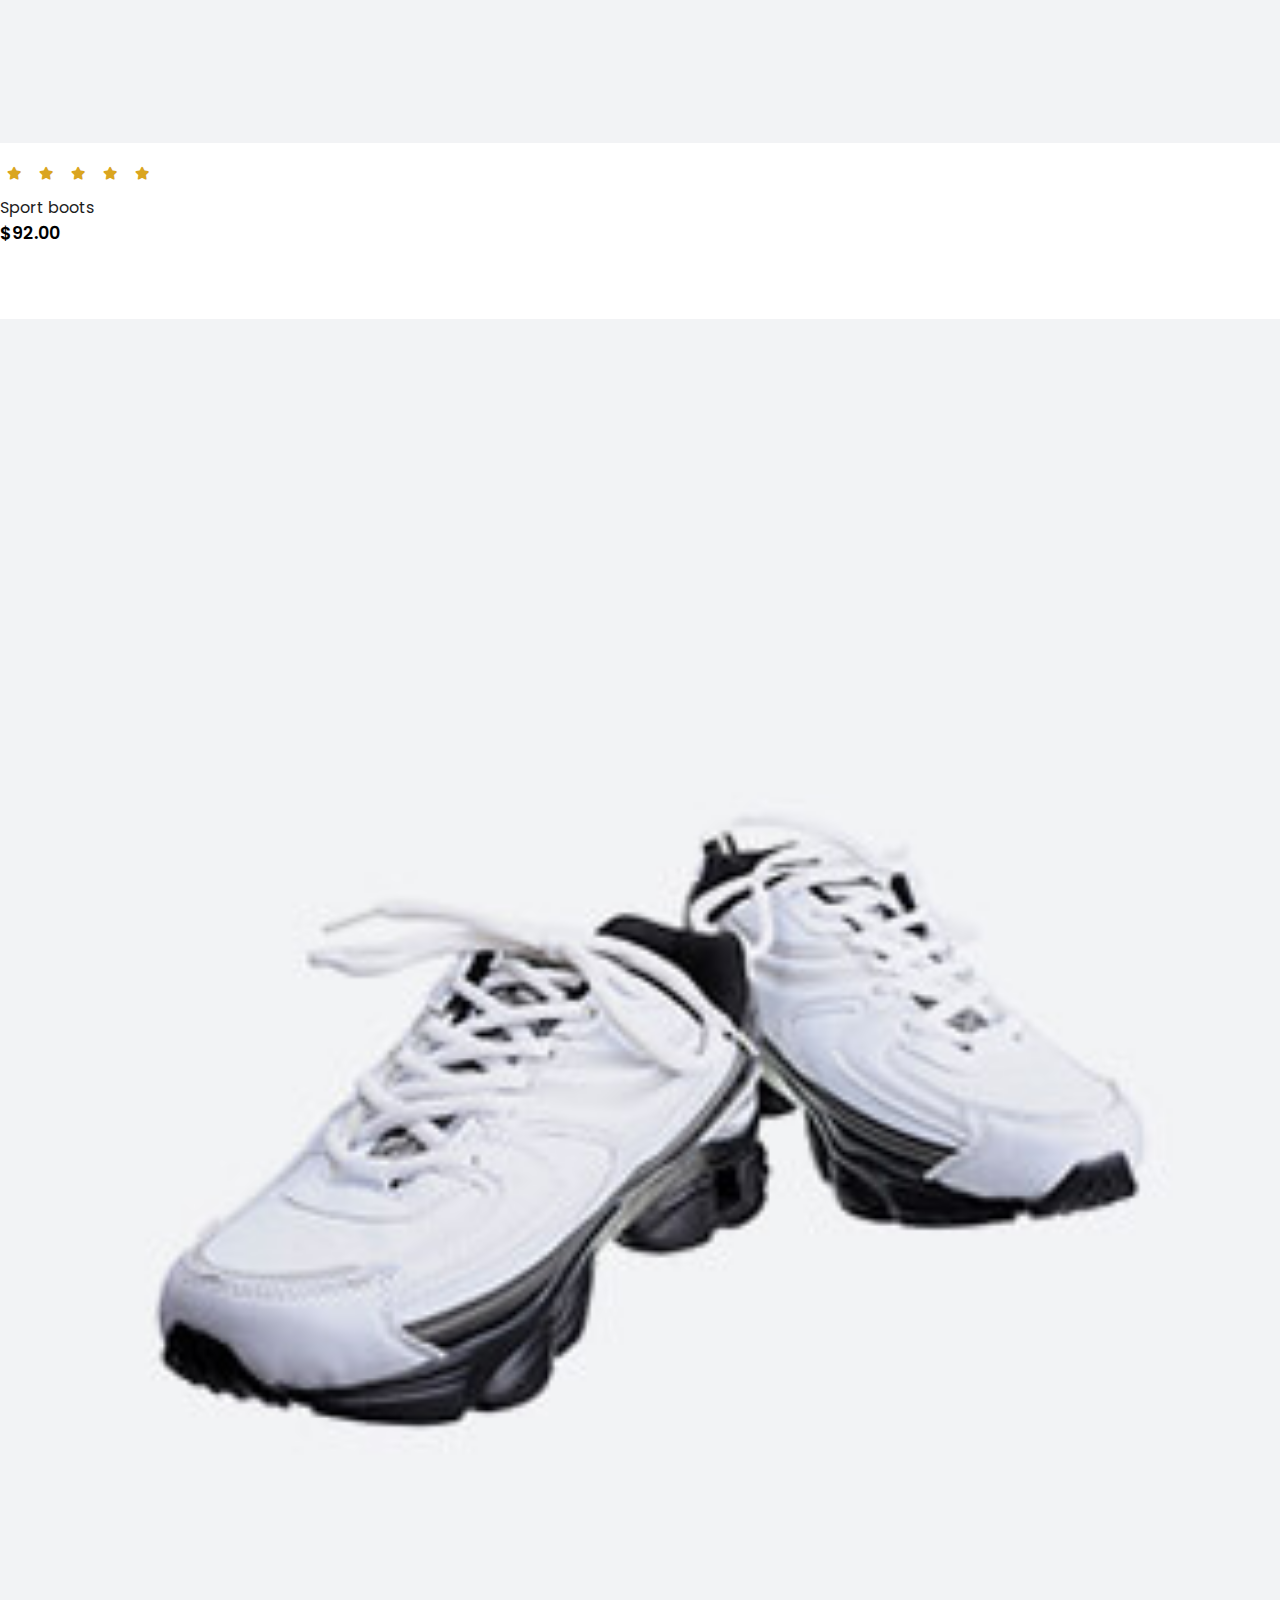
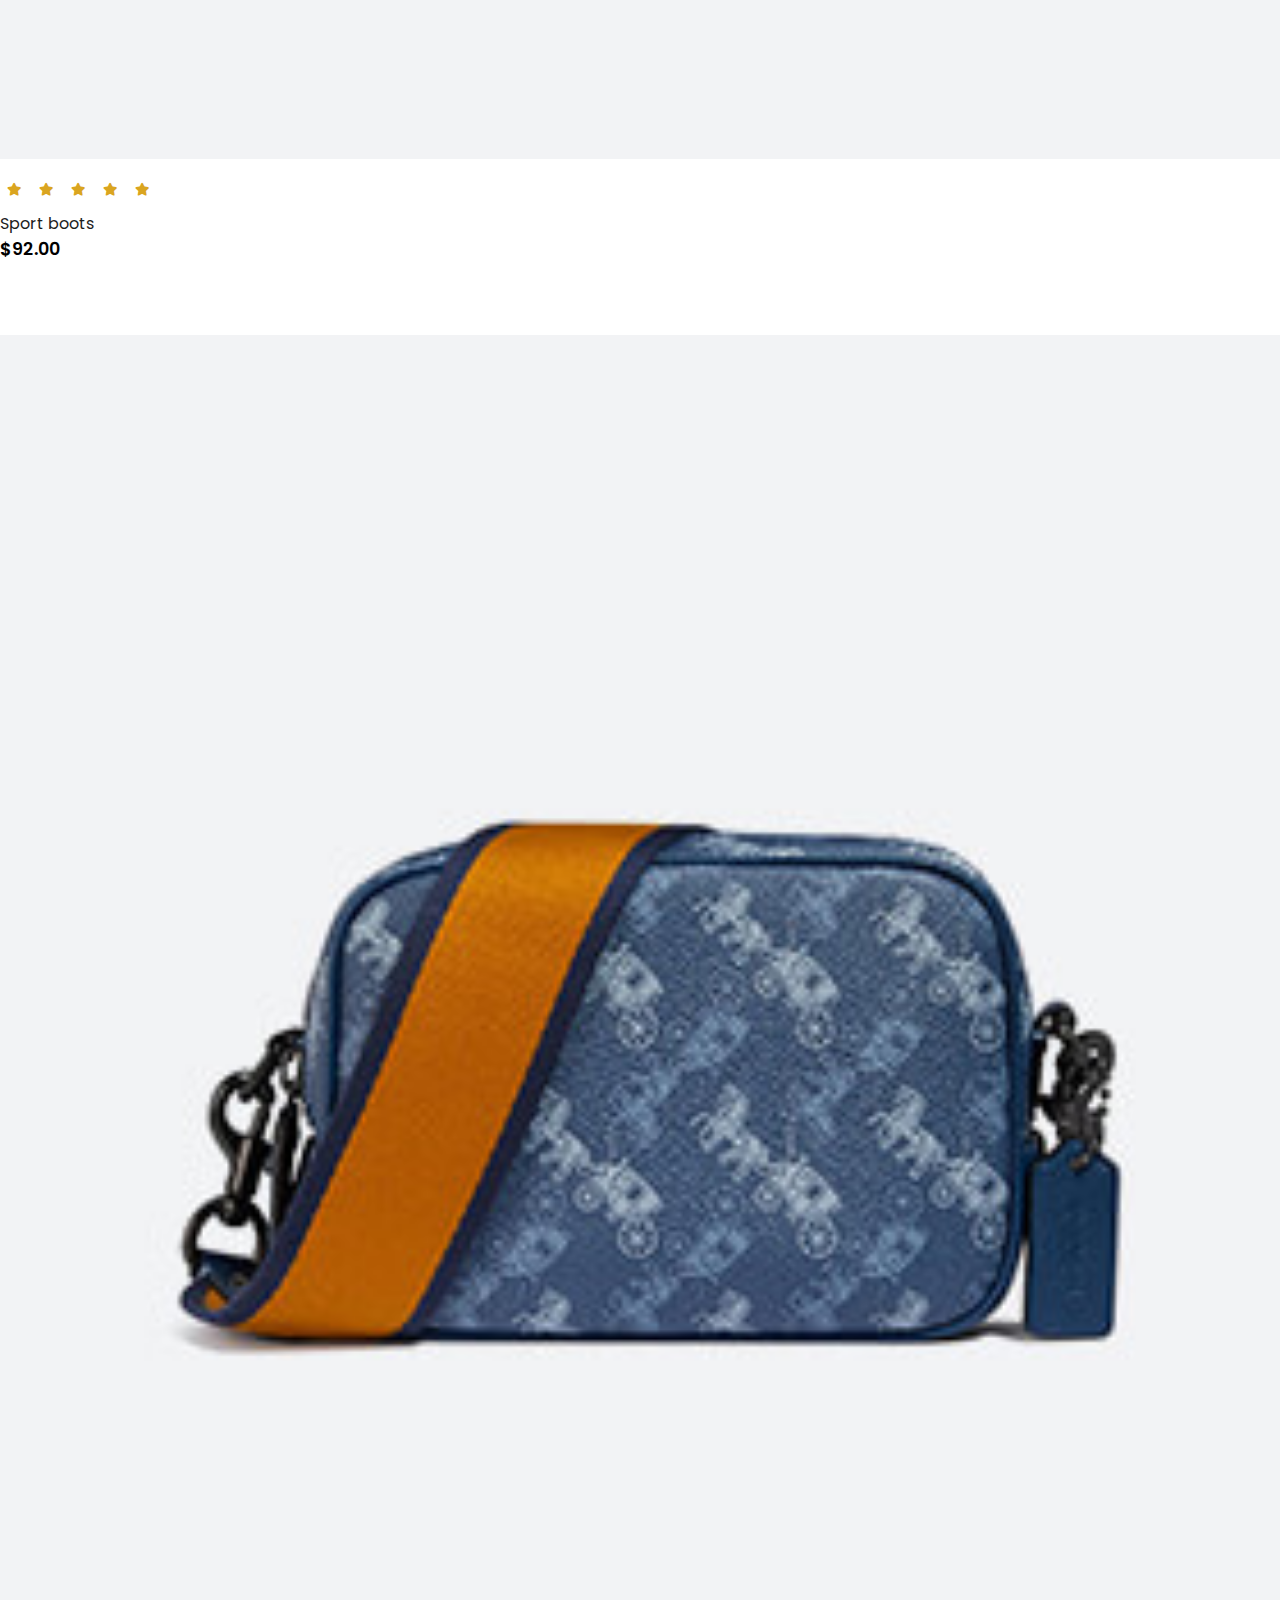
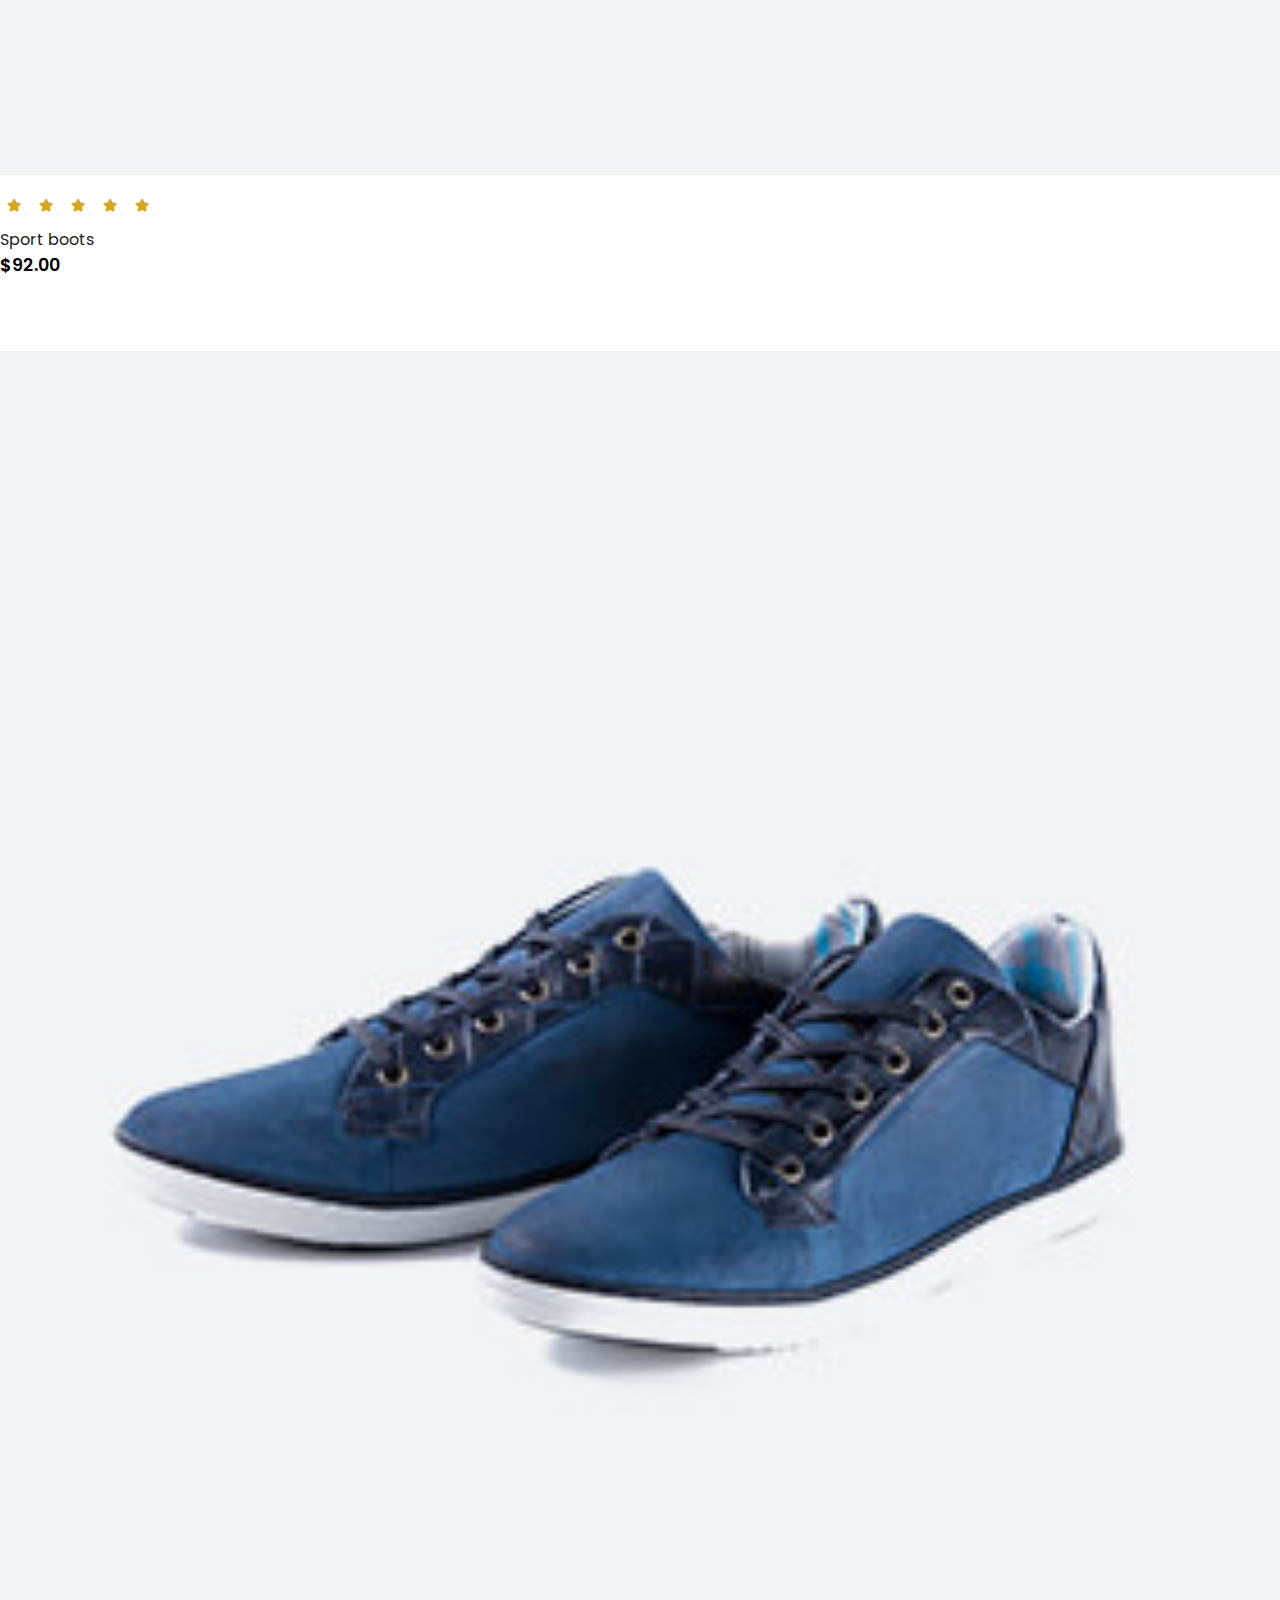
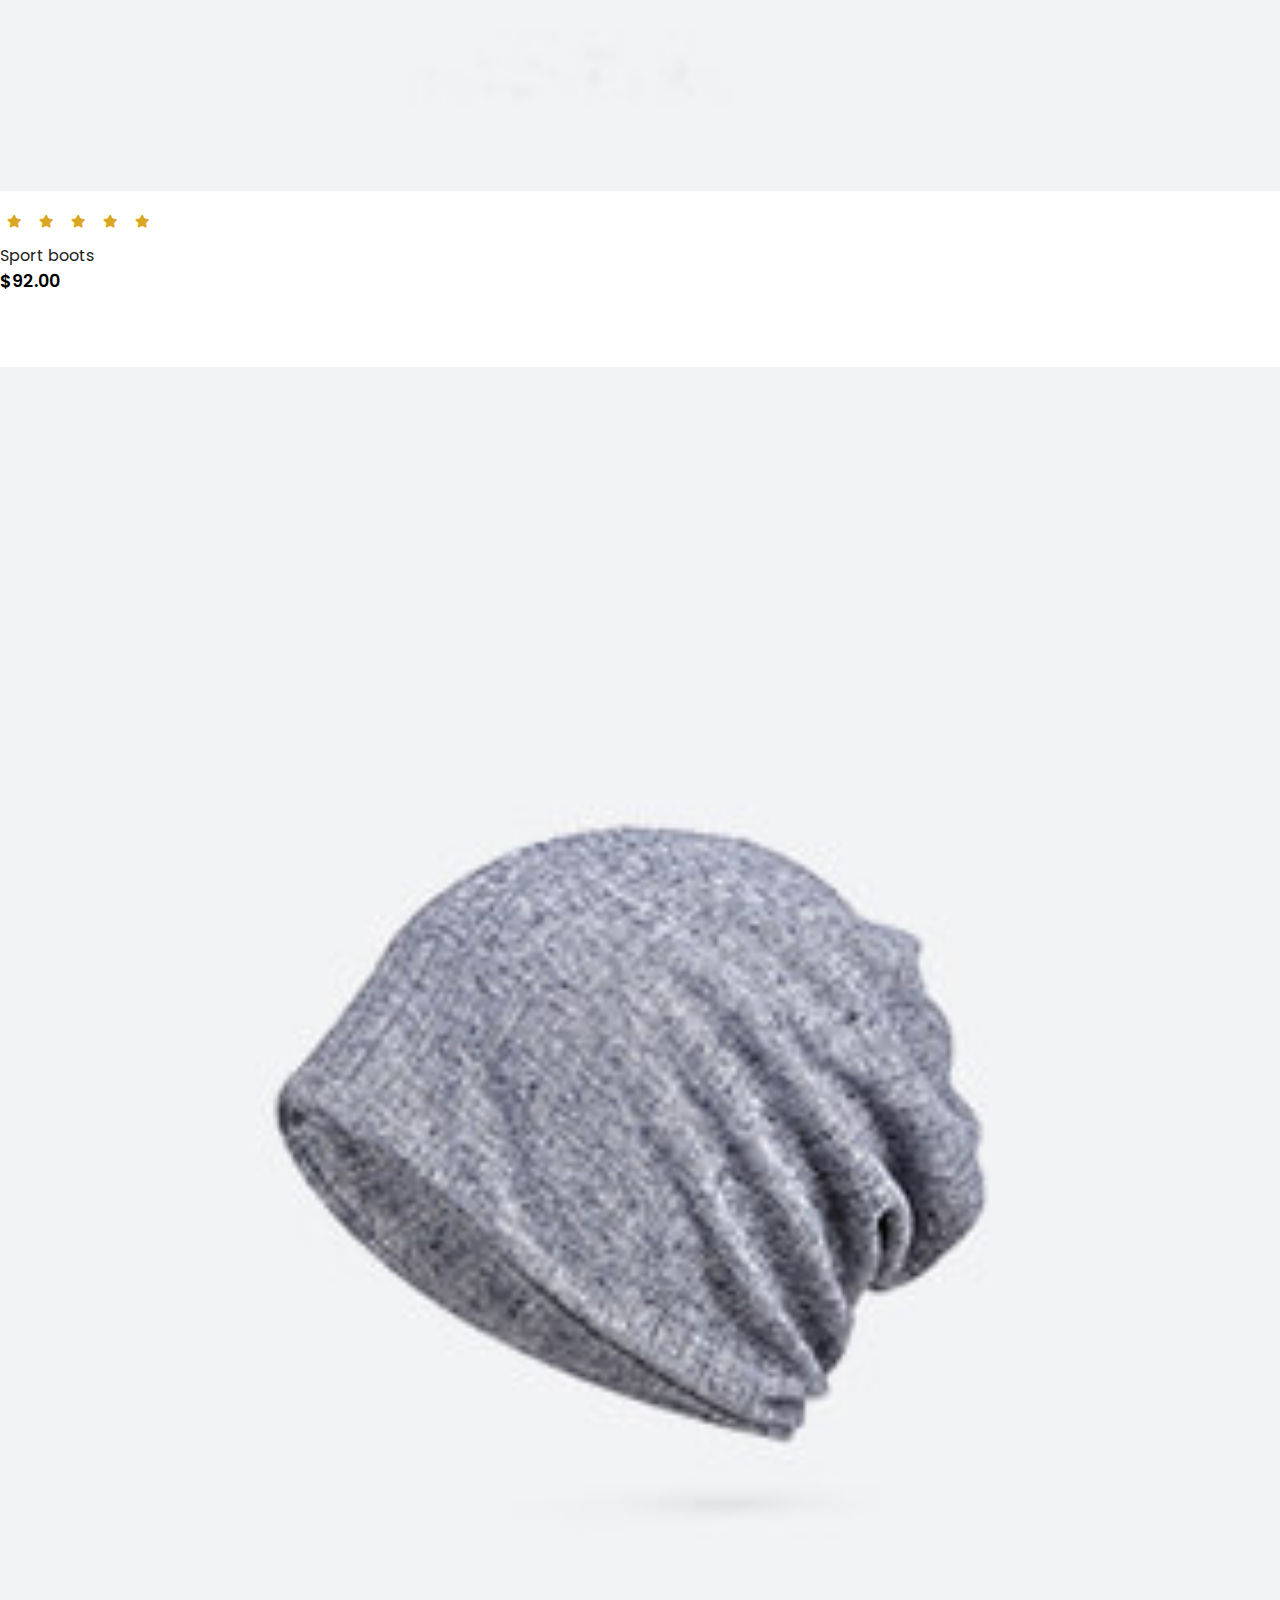
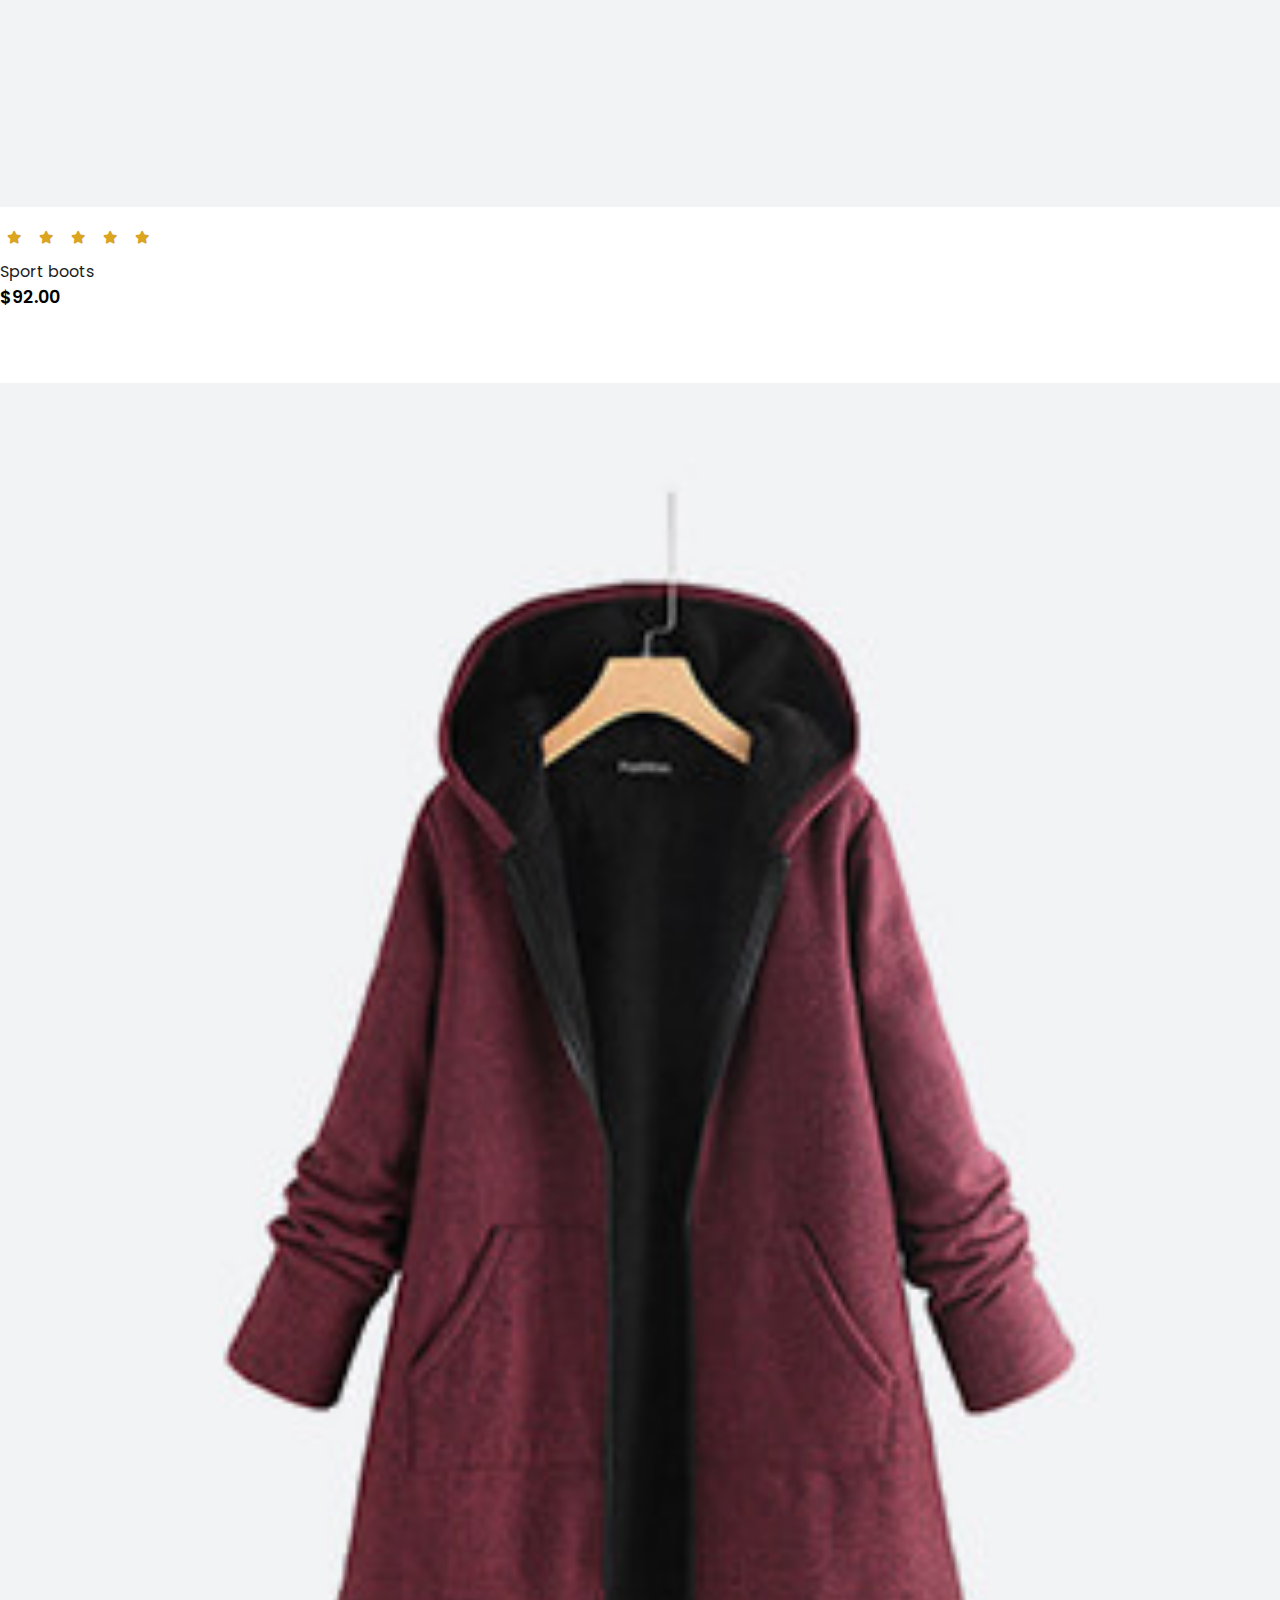
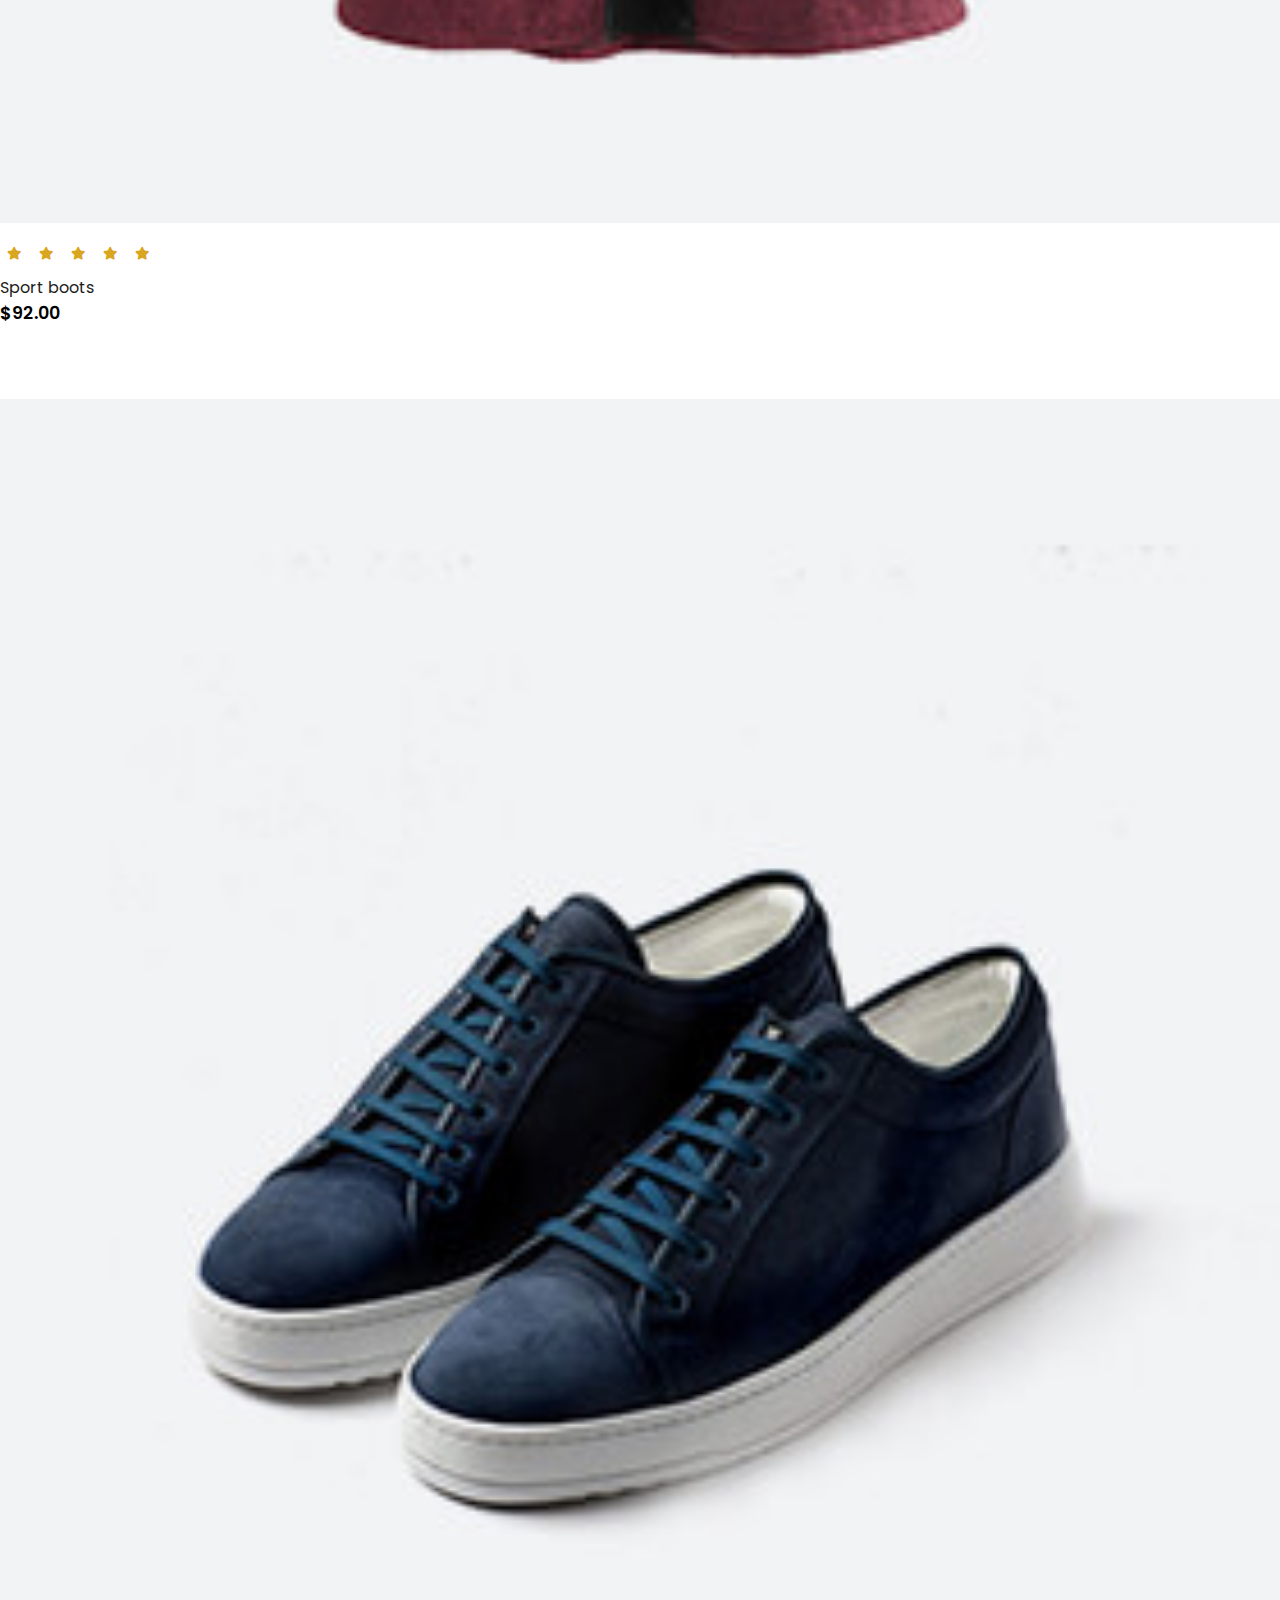
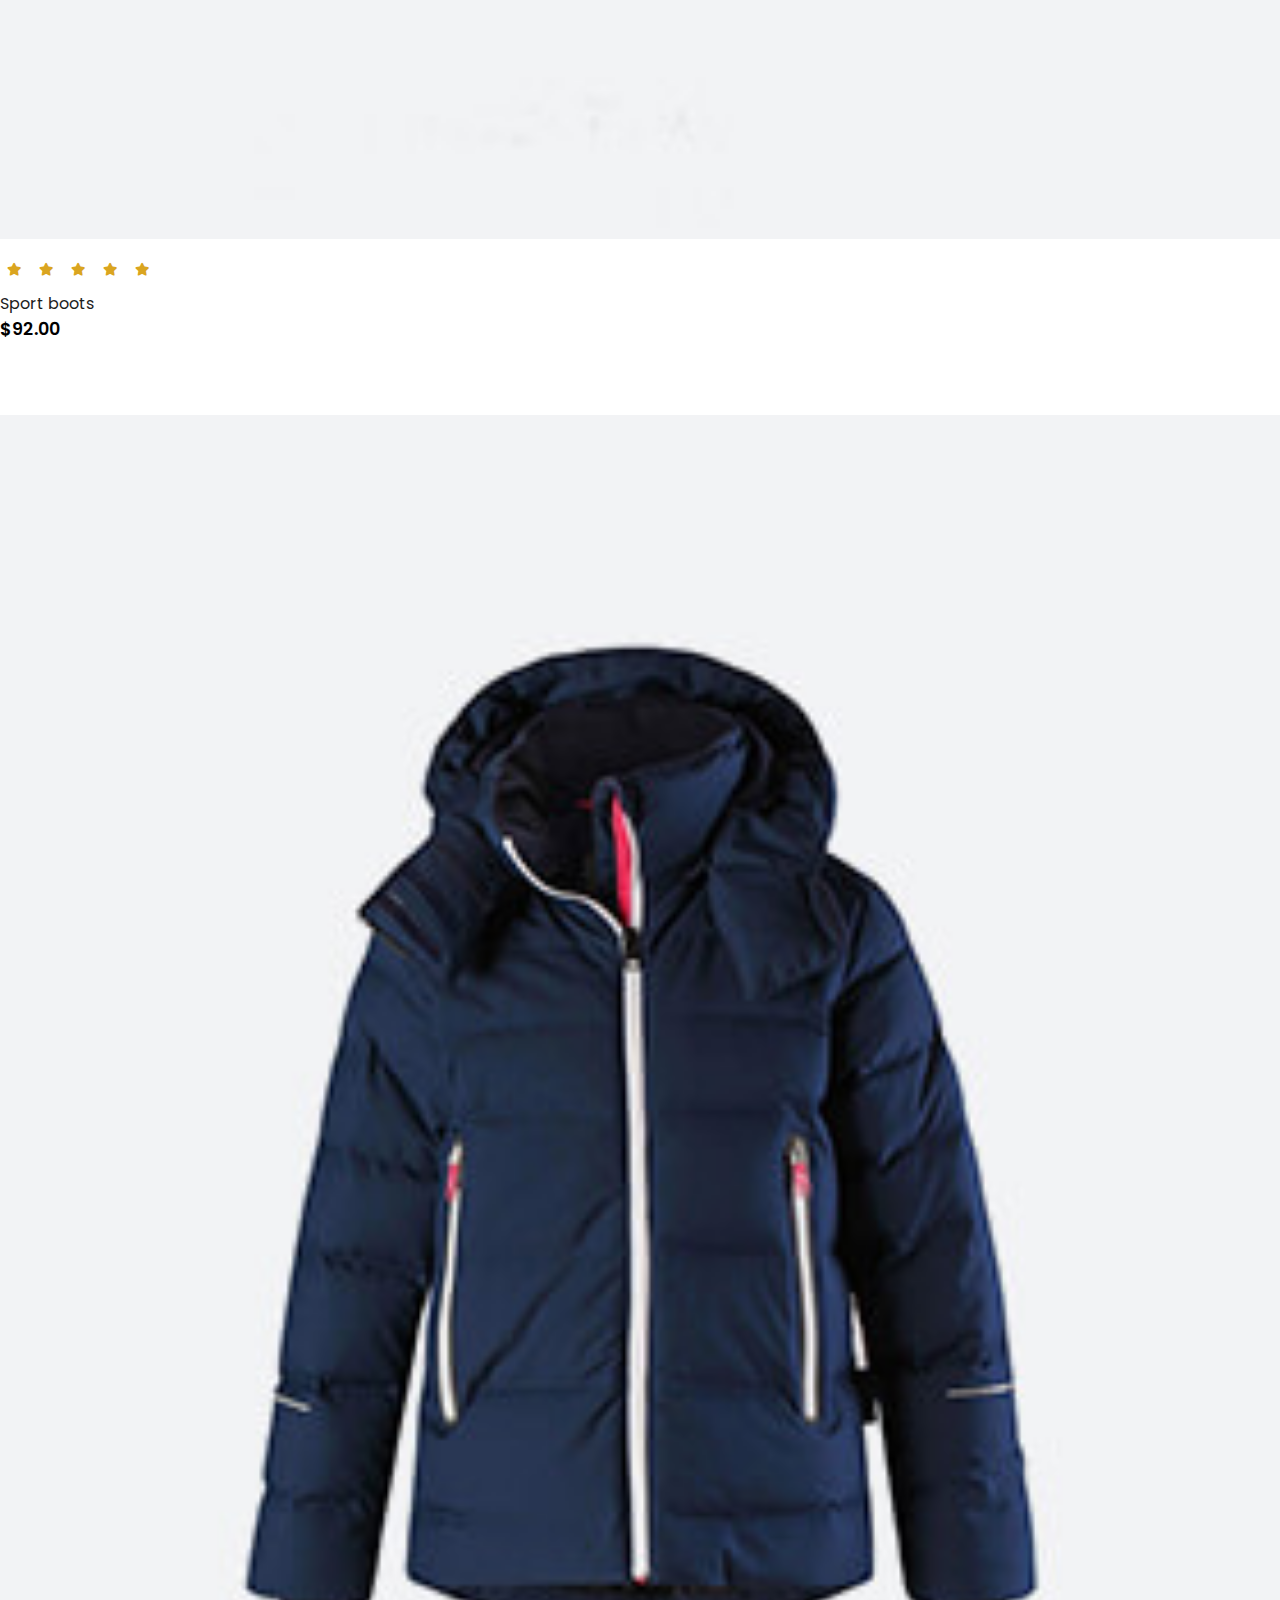
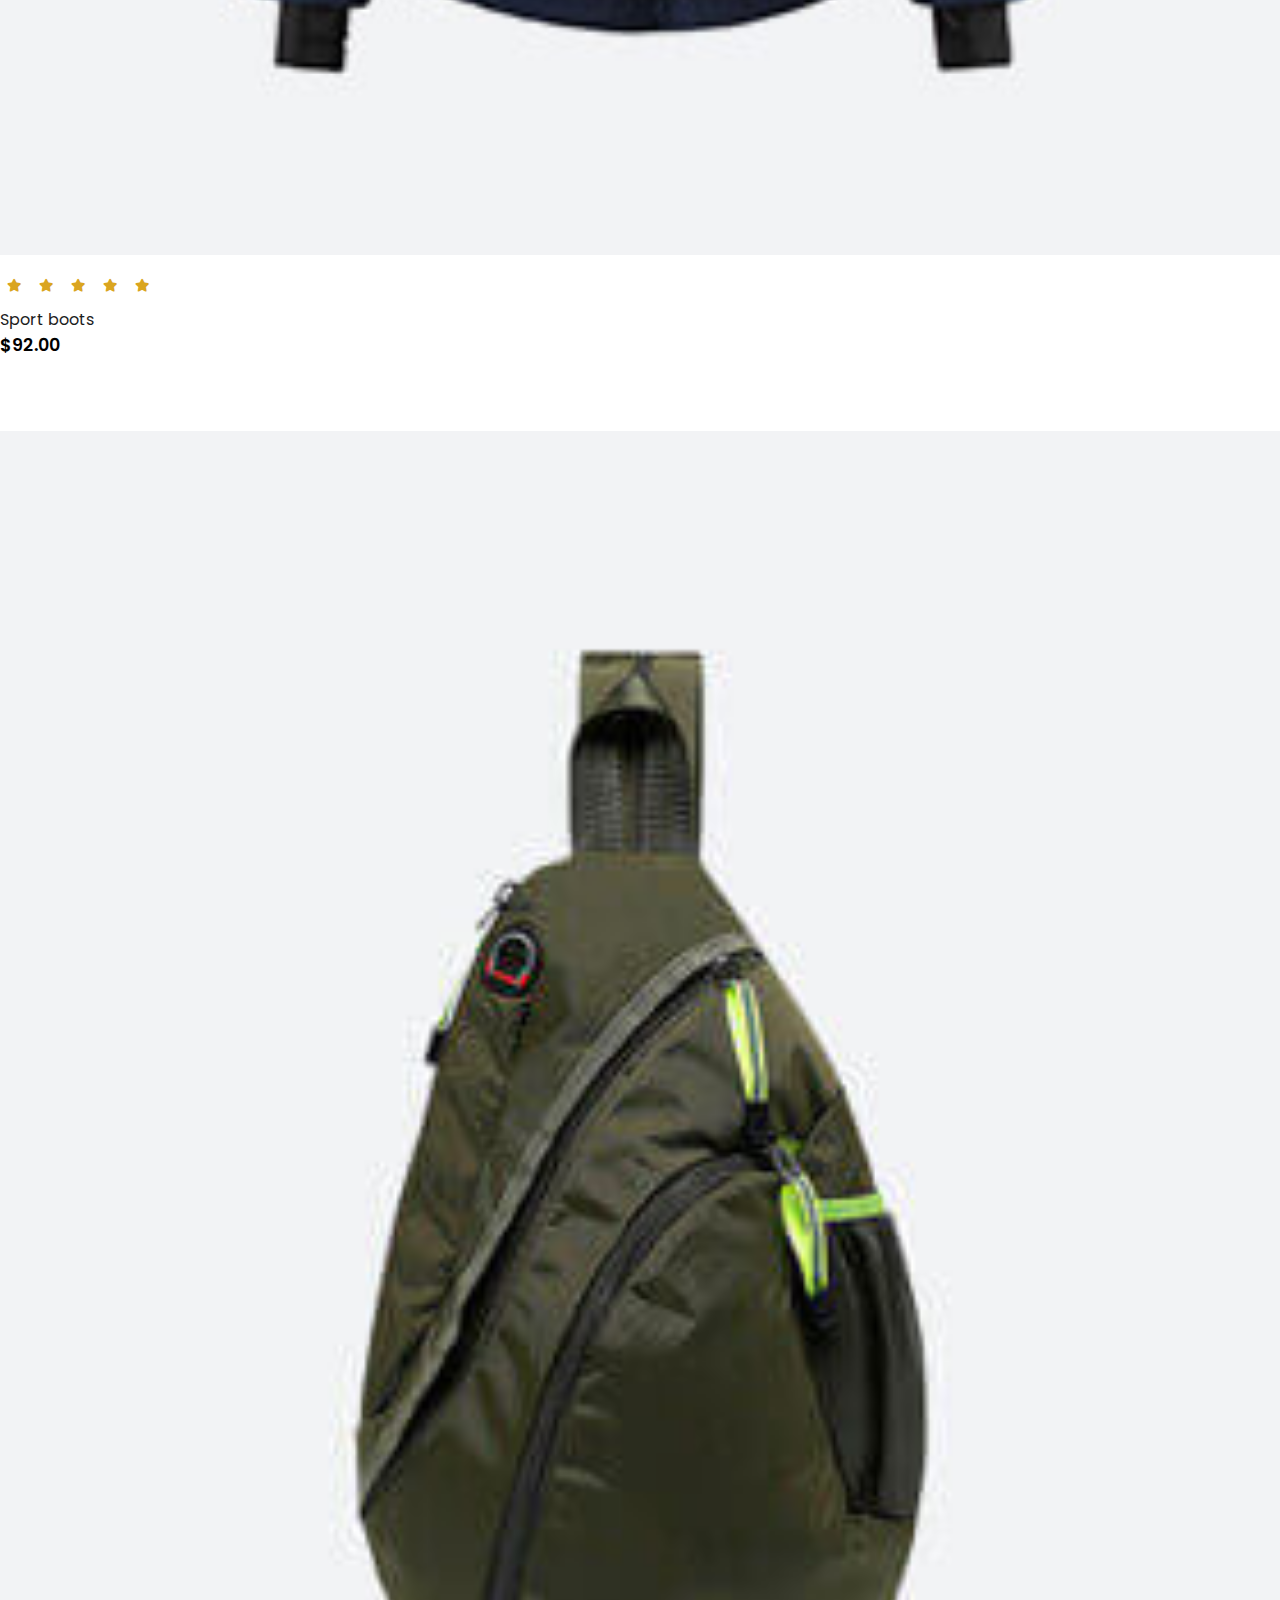
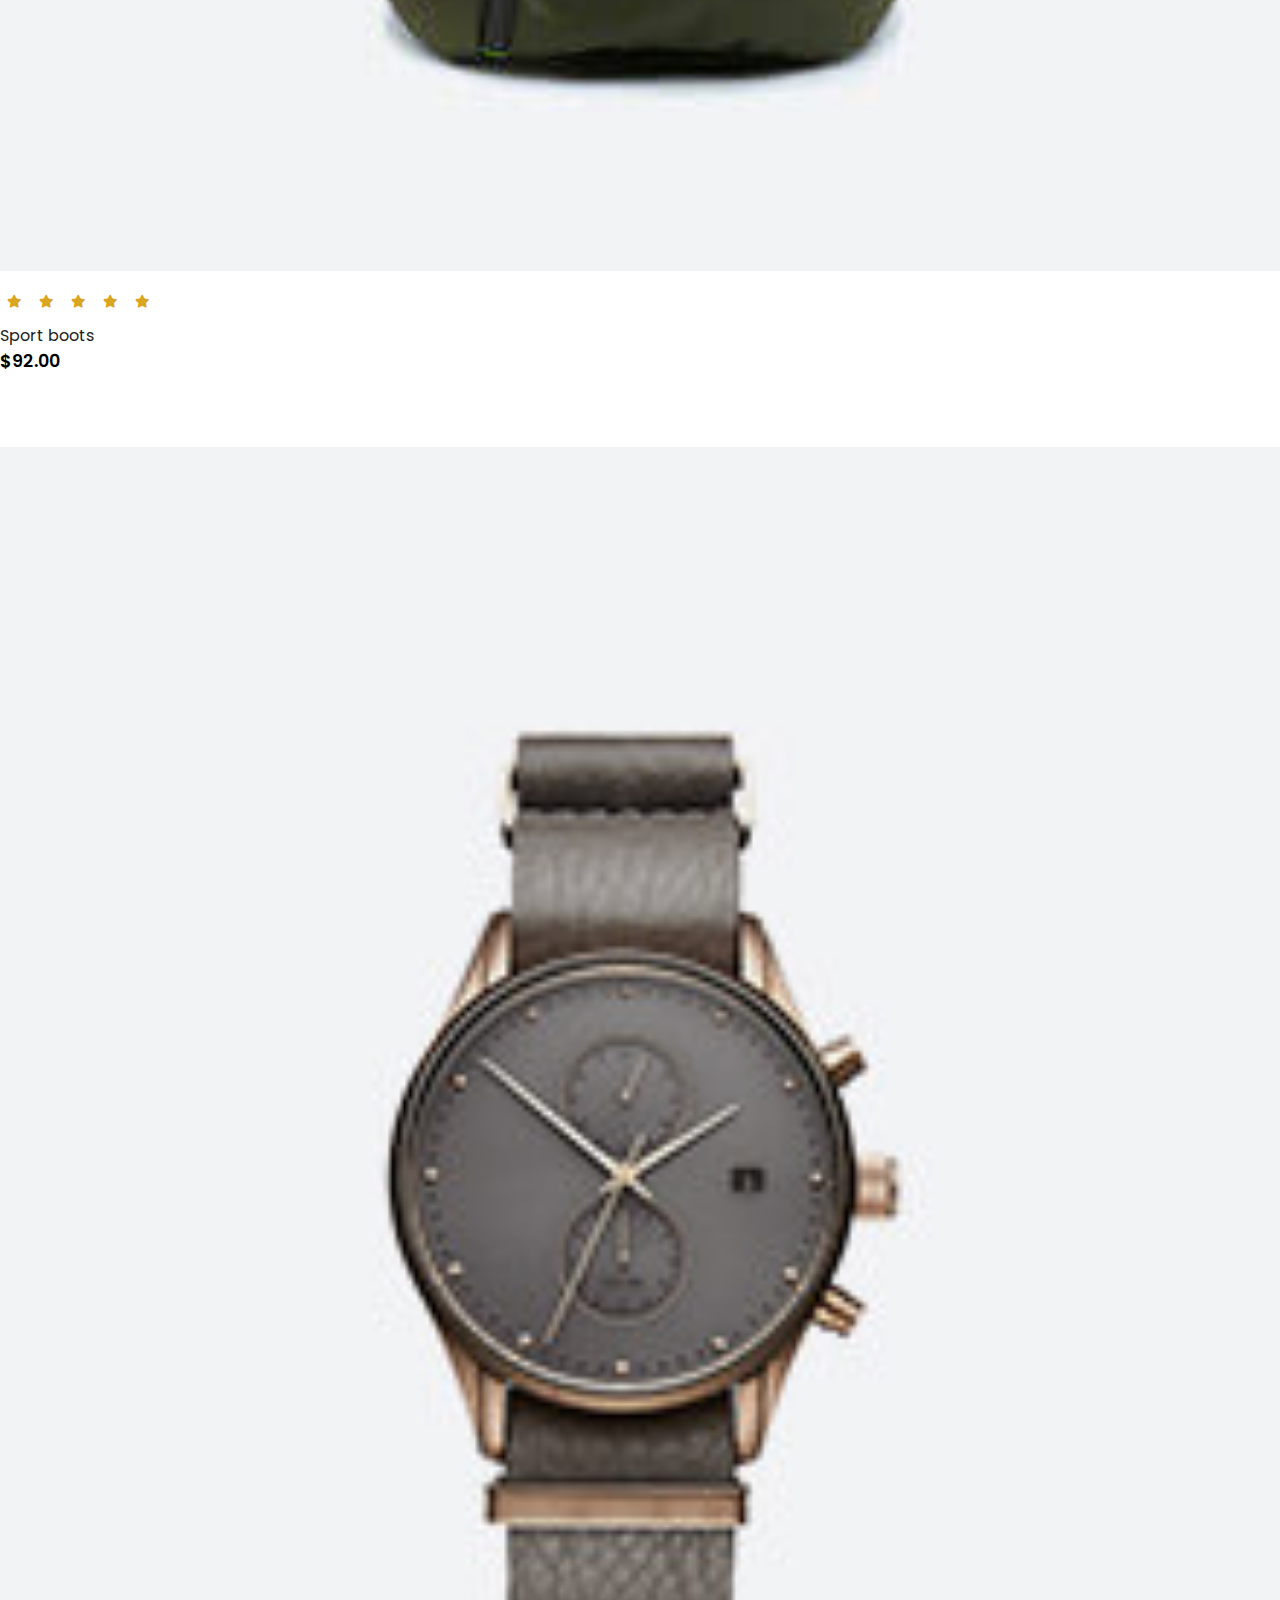
<file: shop.html>
<!doctype html>
<html lang="en">
  <head>
    <meta charset="utf-8">
    <meta name="viewport" content="width=device-width, initial-scale=1">
    <title>Shop</title>
    <link rel="stylesheet" href="https://cdn.jsdelivr.net/npm/bootstrap@4.1.3/dist/css/bootstrap.min.css" integrity="sha384-MCw98/SFnGE8fJT3GXwEOngsV7Zt27NXFoaoApmYm81iuXoPkFOJwJ8ERdknLPMO" crossorigin="anonymous">
    <link rel="stylesheet" href="style.css">
    <link rel="stylesheet" href="./fontawesome-free-6.4.2-web/css/all.min.css">

    <style>
      .product img {
        width: 100%;
        height: auto;
        box-sizing: border-box;
        object-fit: cover;
      }

      #featured > div.row.mx-auto.container > nav > ul > li.page-item.active > a {
        background-color: black;
      }

      #featured > div.row.mx-auto.container > nav > ul > li:nth-child(n):hover>a {
        background-color: coral;
        color: #fff;
      }

      .pagination a {
        color: #000;
      }
    </style>
  </head>

  <body>

    <nav class="navbar navbar-expand-lg navbar-light bg-white py-3 fixed-top">
      <div class="container">
        <img src="./img/logo1.png" alt="">
        <button class="navbar-toggler" type="button" data-bs-toggle="collapse" data-bs-target="#navbarSupportedContent" aria-controls="navbarSupportedContent" aria-expanded="false" aria-label="Toggle navigation">
          <span><i id="bar" class="fas fa-bars"></i></span>
        </button>
        <div class="collapse navbar-collapse" id="navbarSupportedContent">
          <ul class="navbar-nav ml-auto">
            
            <li class="nav-item">
              <a class="nav-link" href="index.html">Home</a>
            </li>
            <li class="nav-item">
              <a class="nav-link active" href="shop.html">Shop</a>
            </li>
            <li class="nav-item">
              <a class="nav-link" href="#">Blog</a>
            </li>
            <li class="nav-item">
              <a class="nav-link" href="#">About</a>
            </li>
            <li class="nav-item">
              <a class="nav-link" href="#">Contact Us</a>
            </li>
            <li class="nav-item">
              <i class="fa fa-search i"></i>
              <i class="fa fa-shopping-bag i"></i>
            </li>
            
        </div>
      </div>
    </nav>

    <section id="featured" class="my-5 py-5">
      <div class="container mt-5 py-5">
        <h2 class="font-weight-bold">Our Featured</h2>
        <hr>
        <p>Here you can check out our new products with fair price on rymo.</p>
      </div>
      <div class="row mx-auto container">
        <div onclick="window.location.href= 'sproduct.html'" class="product text-center col-lg-3 col-md-4 col-12">
          <img class="img-fluid mb-3" src="./img/shop/1.jpg" alt="">
          <div class="star">
            <i class="fas fa-star"></i>
            <i class="fas fa-star"></i>
            <i class="fas fa-star"></i>
            <i class="fas fa-star"></i>
            <i class="fas fa-star"></i>
          </div>
          <h5 class="p-name">Sport boots</h5>
          <h4 class="p-price">$92.00</h4>
          <button class="buy-btn">Buy Now</button>
        </div>
        <div class="product text-center col-lg-3 col-md-4 col-12">
          <img class="img-fluid mb-3" src="./img/shop/2.jpg" alt="">
          <div class="star">
            <i class="fas fa-star"></i>
            <i class="fas fa-star"></i>
            <i class="fas fa-star"></i>
            <i class="fas fa-star"></i>
            <i class="fas fa-star"></i>
          </div>
          <h5 class="p-name">Sport boots</h5>
          <h4 class="p-price">$92.00</h4>
          <button class="buy-btn">Buy Now</button>
        </div>
        <div class="product text-center col-lg-3 col-md-4 col-12">
          <img class="img-fluid mb-3" src="./img/shop/3.jpg" alt="">
          <div class="star">
            <i class="fas fa-star"></i>
            <i class="fas fa-star"></i>
            <i class="fas fa-star"></i>
            <i class="fas fa-star"></i>
            <i class="fas fa-star"></i>
          </div>
          <h5 class="p-name">Sport boots</h5>
          <h4 class="p-price">$92.00</h4>
          <button class="buy-btn">Buy Now</button>
        </div>
        <div class="product text-center col-lg-3 col-md-4 col-12">
          <img class="img-fluid mb-3" src="./img/shop/4.jpg" alt="">
          <div class="star">
            <i class="fas fa-star"></i>
            <i class="fas fa-star"></i>
            <i class="fas fa-star"></i>
            <i class="fas fa-star"></i>
            <i class="fas fa-star"></i>
          </div>
          <h5 class="p-name">Sport boots</h5>
          <h4 class="p-price">$92.00</h4>
          <button class="buy-btn">Buy Now</button>
        </div><div class="product text-center col-lg-3 col-md-4 col-12">
          <img class="img-fluid mb-3" src="./img/shop/5.jpg" alt="">
          <div class="star">
            <i class="fas fa-star"></i>
            <i class="fas fa-star"></i>
            <i class="fas fa-star"></i>
            <i class="fas fa-star"></i>
            <i class="fas fa-star"></i>
          </div>
          <h5 class="p-name">Sport boots</h5>
          <h4 class="p-price">$92.00</h4>
          <button class="buy-btn">Buy Now</button>
        </div>
        <div class="product text-center col-lg-3 col-md-4 col-12">
          <img class="img-fluid mb-3" src="./img/shop/6.jpg" alt="">
          <div class="star">
            <i class="fas fa-star"></i>
            <i class="fas fa-star"></i>
            <i class="fas fa-star"></i>
            <i class="fas fa-star"></i>
            <i class="fas fa-star"></i>
          </div>
          <h5 class="p-name">Sport boots</h5>
          <h4 class="p-price">$92.00</h4>
          <button class="buy-btn">Buy Now</button>
        </div>
        <div class="product text-center col-lg-3 col-md-4 col-12">
          <img class="img-fluid mb-3" src="./img/shop/7.jpg" alt="">
          <div class="star">
            <i class="fas fa-star"></i>
            <i class="fas fa-star"></i>
            <i class="fas fa-star"></i>
            <i class="fas fa-star"></i>
            <i class="fas fa-star"></i>
          </div>
          <h5 class="p-name">Sport boots</h5>
          <h4 class="p-price">$92.00</h4>
          <button class="buy-btn">Buy Now</button>
        </div>
        <div class="product text-center col-lg-3 col-md-4 col-12">
          <img class="img-fluid mb-3" src="./img/shop/8.jpg" alt="">
          <div class="star">
            <i class="fas fa-star"></i>
            <i class="fas fa-star"></i>
            <i class="fas fa-star"></i>
            <i class="fas fa-star"></i>
            <i class="fas fa-star"></i>
          </div>
          <h5 class="p-name">Sport boots</h5>
          <h4 class="p-price">$92.00</h4>
          <button class="buy-btn">Buy Now</button>
        </div>
        <div class="product text-center col-lg-3 col-md-4 col-12">
          <img class="img-fluid mb-3" src="./img/shop/9.jpg" alt="">
          <div class="star">
            <i class="fas fa-star"></i>
            <i class="fas fa-star"></i>
            <i class="fas fa-star"></i>
            <i class="fas fa-star"></i>
            <i class="fas fa-star"></i>
          </div>
          <h5 class="p-name">Sport boots</h5>
          <h4 class="p-price">$92.00</h4>
          <button class="buy-btn">Buy Now</button>
        </div>
        <div class="product text-center col-lg-3 col-md-4 col-12">
          <img class="img-fluid mb-3" src="./img/shop/10.jpg" alt="">
          <div class="star">
            <i class="fas fa-star"></i>
            <i class="fas fa-star"></i>
            <i class="fas fa-star"></i>
            <i class="fas fa-star"></i>
            <i class="fas fa-star"></i>
          </div>
          <h5 class="p-name">Sport boots</h5>
          <h4 class="p-price">$92.00</h4>
          <button class="buy-btn">Buy Now</button>
        </div>
        <div class="product text-center col-lg-3 col-md-4 col-12">
          <img class="img-fluid mb-3" src="./img/shop/11.jpg" alt="">
          <div class="star">
            <i class="fas fa-star"></i>
            <i class="fas fa-star"></i>
            <i class="fas fa-star"></i>
            <i class="fas fa-star"></i>
            <i class="fas fa-star"></i>
          </div>
          <h5 class="p-name">Sport boots</h5>
          <h4 class="p-price">$92.00</h4>
          <button class="buy-btn">Buy Now</button>
        </div>
        <div class="product text-center col-lg-3 col-md-4 col-12">
          <img class="img-fluid mb-3" src="./img/shop/12.jpg" alt="">
          <div class="star">
            <i class="fas fa-star"></i>
            <i class="fas fa-star"></i>
            <i class="fas fa-star"></i>
            <i class="fas fa-star"></i>
            <i class="fas fa-star"></i>
          </div>
          <h5 class="p-name">Sport boots</h5>
          <h4 class="p-price">$92.00</h4>
          <button class="buy-btn">Buy Now</button>
        </div>
        <div class="product text-center col-lg-3 col-md-4 col-12">
          <img class="img-fluid mb-3" src="./img/shop/13.jpg" alt="">
          <div class="star">
            <i class="fas fa-star"></i>
            <i class="fas fa-star"></i>
            <i class="fas fa-star"></i>
            <i class="fas fa-star"></i>
            <i class="fas fa-star"></i>
          </div>
          <h5 class="p-name">Sport boots</h5>
          <h4 class="p-price">$92.00</h4>
          <button class="buy-btn">Buy Now</button>
        </div>
        <div class="product text-center col-lg-3 col-md-4 col-12">
          <img class="img-fluid mb-3" src="./img/shop/14.jpg" alt="">
          <div class="star">
            <i class="fas fa-star"></i>
            <i class="fas fa-star"></i>
            <i class="fas fa-star"></i>
            <i class="fas fa-star"></i>
            <i class="fas fa-star"></i>
          </div>
          <h5 class="p-name">Sport boots</h5>
          <h4 class="p-price">$92.00</h4>
          <button class="buy-btn">Buy Now</button>
        </div>
        <div class="product text-center col-lg-3 col-md-4 col-12">
          <img class="img-fluid mb-3" src="./img/shop/15.jpg" alt="">
          <div class="star">
            <i class="fas fa-star"></i>
            <i class="fas fa-star"></i>
            <i class="fas fa-star"></i>
            <i class="fas fa-star"></i>
            <i class="fas fa-star"></i>
          </div>
          <h5 class="p-name">Sport boots</h5>
          <h4 class="p-price">$92.00</h4>
          <button class="buy-btn">Buy Now</button>
        </div>
        <div class="product text-center col-lg-3 col-md-4 col-12">
          <img class="img-fluid mb-3" src="./img/shop/16.jpg" alt="">
          <div class="star">
            <i class="fas fa-star"></i>
            <i class="fas fa-star"></i>
            <i class="fas fa-star"></i>
            <i class="fas fa-star"></i>
            <i class="fas fa-star"></i>
          </div>
          <h5 class="p-name">Sport boots</h5>
          <h4 class="p-price">$92.00</h4>
          <button class="buy-btn">Buy Now</button>
        </div>
        <div class="product text-center col-lg-3 col-md-4 col-12">
          <img class="img-fluid mb-3" src="./img/shop/17.jpg" alt="">
          <div class="star">
            <i class="fas fa-star"></i>
            <i class="fas fa-star"></i>
            <i class="fas fa-star"></i>
            <i class="fas fa-star"></i>
            <i class="fas fa-star"></i>
          </div>
          <h5 class="p-name">Sport boots</h5>
          <h4 class="p-price">$92.00</h4>
          <button class="buy-btn">Buy Now</button>
        </div>
        <div class="product text-center col-lg-3 col-md-4 col-12">
          <img class="img-fluid mb-3" src="./img/shop/18.jpg" alt="">
          <div class="star">
            <i class="fas fa-star"></i>
            <i class="fas fa-star"></i>
            <i class="fas fa-star"></i>
            <i class="fas fa-star"></i>
            <i class="fas fa-star"></i>
          </div>
          <h5 class="p-name">Sport boots</h5>
          <h4 class="p-price">$92.00</h4>
          <button class="buy-btn">Buy Now</button>
        </div>
        <div class="product text-center col-lg-3 col-md-4 col-12">
          <img class="img-fluid mb-3" src="./img/shop/19.jpg" alt="">
          <div class="star">
            <i class="fas fa-star"></i>
            <i class="fas fa-star"></i>
            <i class="fas fa-star"></i>
            <i class="fas fa-star"></i>
            <i class="fas fa-star"></i>
          </div>
          <h5 class="p-name">Sport boots</h5>
          <h4 class="p-price">$92.00</h4>
          <button class="buy-btn">Buy Now</button>
        </div>
        <div class="product text-center col-lg-3 col-md-4 col-12">
          <img class="img-fluid mb-3" src="./img/shop/20.jpg" alt="">
          <div class="star">
            <i class="fas fa-star"></i>
            <i class="fas fa-star"></i>
            <i class="fas fa-star"></i>
            <i class="fas fa-star"></i>
            <i class="fas fa-star"></i>
          </div>
          <h5 class="p-name">Sport boots</h5>
          <h4 class="p-price">$92.00</h4>
          <button class="buy-btn">Buy Now</button>
        </div>

        <nav aria-label="...">
          <ul class="pagination mt-5">
            <li class="page-item disabled">
              <a class="page-link">Previous</a>
            </li>
            <li class="page-item active"><a class="page-link" href="#">1</a></li>
            <li class="page-item" aria-current="page">
              <a class="page-link" href="#">2</a>
            </li>
            <li class="page-item"><a class="page-link" href="#">3</a></li>
            <li class="page-item">
              <a class="page-link" href="#">Next</a>
            </li>
          </ul>
        </nav>
      </div>
    </section>


    <footer class="mt-5 py-5">
      <div class="row container mx-auto pt-5">
        <div class="footer-one col-lg-3 col-md-6 col-12">
          <img src="./img/logo2.png" alt="">
          <p class="pt-3">fringilla urna porttitor rhoncus dolor purus luctus venenatis lectus magna fringilla diam maecenas ultricies mi eget mauris.</p>
        </div>
        <div class="footer-one col-lg-3 col-md-6 col-12 mb-3">
          <h5 class="pb-2">shop</h5>
          <ul class="text-uppercase list-unstyled">
            <li><a href="#">men</a></li>
            <li><a href="#">women</a></li>
            <li><a href="#">boys</a></li>
            <li><a href="#">girls</a></li>
            <li><a href="#">new arrivals</a></li>
            <li><a href="#">shoes</a></li>
            <li><a href="#">clothes</a></li>
          </ul>
        </div>
        <div class="footer-one col-lg-3 col-md-6 col-12 mb-3">
          <h5 class="pb-2">Contact Us</h5>
          <div>
            <h6 class="text-uppercase">Address</h6>
            <p>box 18,gwagalada, Abuja, Nigeria</p>
          </div>
          <div>
            <h6 class="text-uppercase">Phone</h6>
            <p>(234) 9123-454-1256</p>
          </div>
          <div>
            <h6 class="text-uppercase">Email</h6>
            <p>rymoshopping@gmail.com</p>
          </div>
        </div>

        <div class="footer-one col-lg-3 col-md-6 col-12">
          <h5 class="pb-2">Instagram</h5>
          <div class="row">
            <img class="img-fluid w-25 h-100% m-2" src="./img/insta/1.jpg" alt="">
            <img class="img-fluid w-25 h-100% m-2" src="./img/insta/2.jpg" alt="">
            <img class="img-fluid w-25 h-100% m-2" src="./img/insta/3.jpg" alt="">
            <img class="img-fluid w-25 h-100% m-2" src="./img/insta/4.jpg" alt="">
            <img class="img-fluid w-25 h-100% m-2" src="./img/insta/5.jpg" alt="">
          </div>
        </div>
      </div>

      <div class="copyright mt-5">
        <div class="row container mx-auto">

          <div class="col-lg-3 col-md-6 col-12 mb-4">
            <img src="img/payment.png" alt="">
          </div>
          <div class="col-lg-4 col-md-6 col-12 text-nowrap mb-2">
            <p>rymo © eCommerce  2023. All Right Reserved</p>
          </div>
          <div class="col-lg-4 col-md-6 col-12">
            <a href="#"><i class="fab fa-facebook-f"></i></a>
            <a href="#"><i class="fab fa-twitter"></i></a>
            <a href="#"><i class="fab fa-linkedin-in"></i></a>
          </div>
        </div>
      </div>
    </footer>

    <script src="https://cdn.jsdelivr.net/npm/bootstrap@5.3.2/dist/js/bootstrap.bundle.min.js" integrity="sha384-C6RzsynM9kWDrMNeT87bh95OGNyZPhcTNXj1NW7RuBCsyN/o0jlpcV8Qyq46cDfL" crossorigin="anonymous"></script>
    <script src="https://cdn.jsdelivr.net/npm/@popperjs/core@2.11.8/dist/umd/popper.min.js" integrity="sha384-I7E8VVD/ismYTF4hNIPjVp/Zjvgyol6VFvRkX/vR+Vc4jQkC+hVqc2pM8ODewa9r" crossorigin="anonymous"></script>
    <script src="https://cdn.jsdelivr.net/npm/bootstrap@5.3.2/dist/js/bootstrap.min.js" integrity="sha384-BBtl+eGJRgqQAUMxJ7pMwbEyER4l1g+O15P+16Ep7Q9Q+zqX6gSbd85u4mG4QzX+" crossorigin="anonymous"></script>
  </body>
</html>
</file>
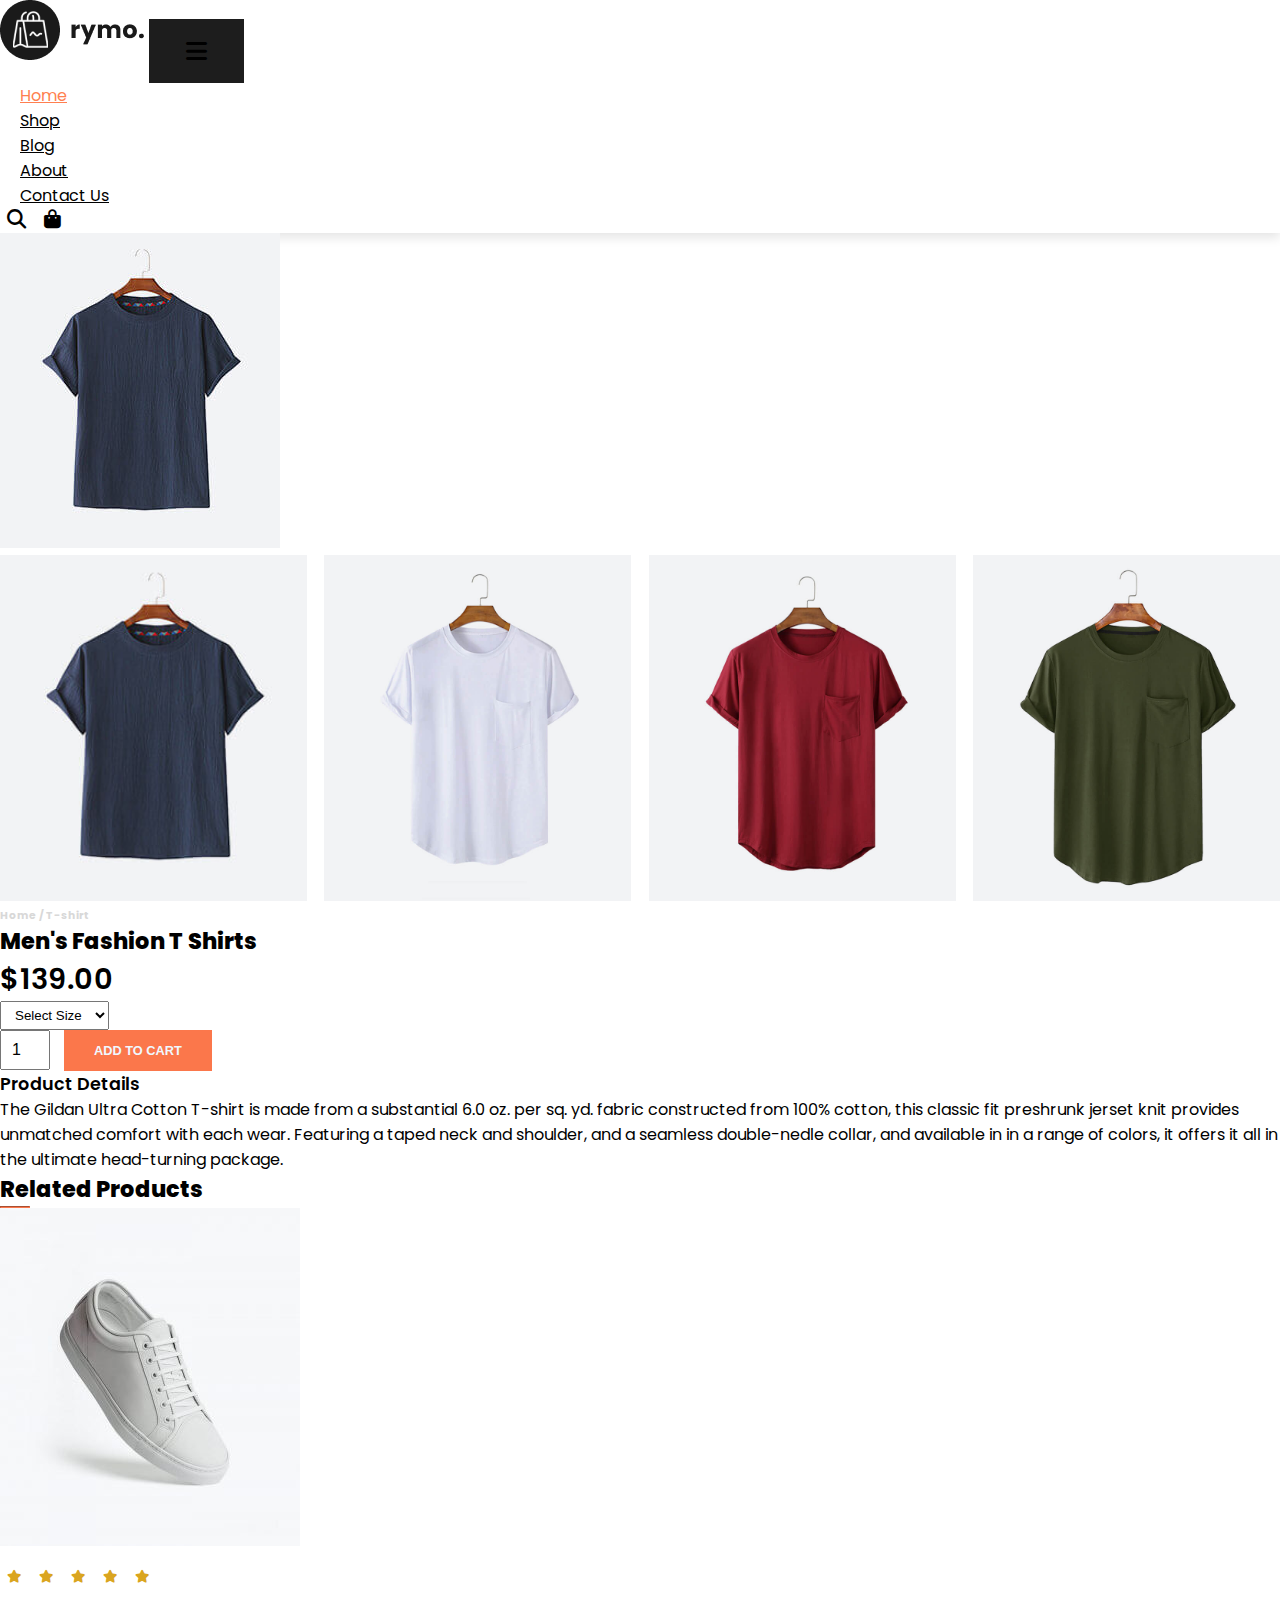
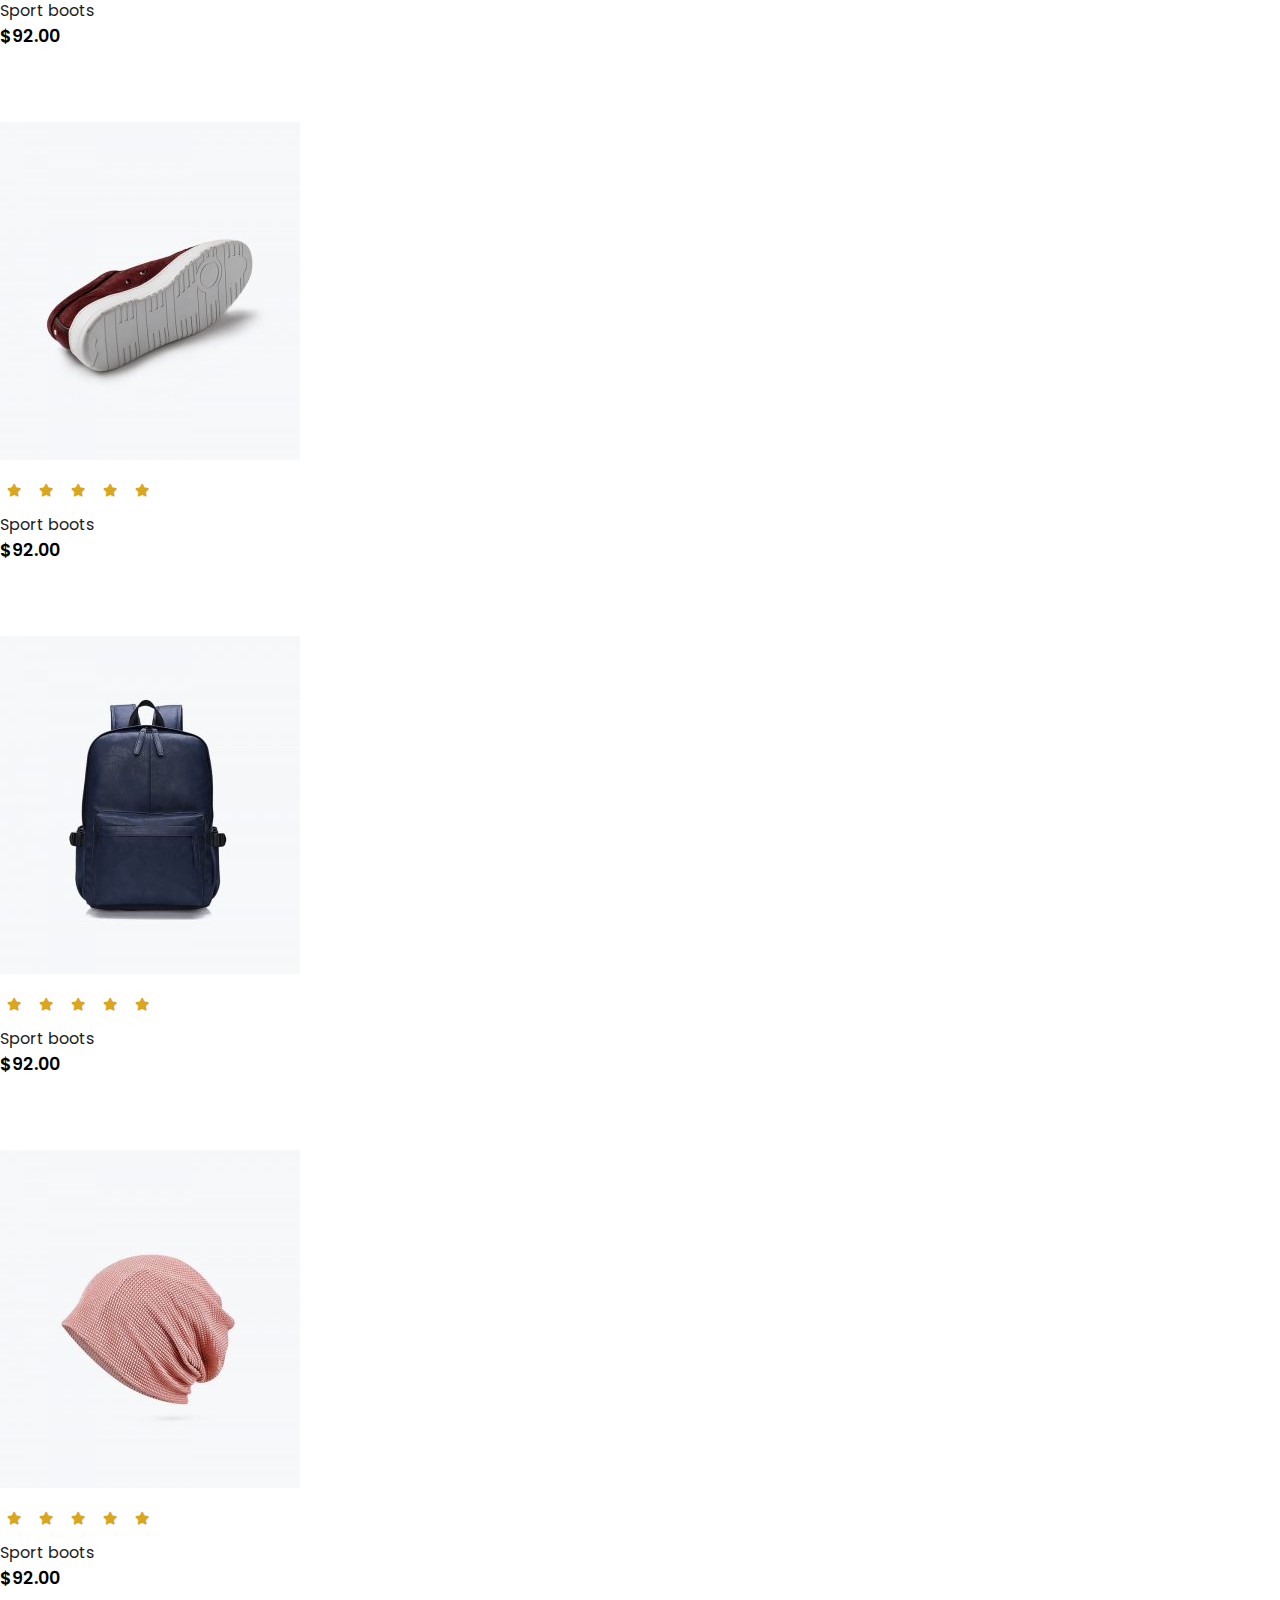
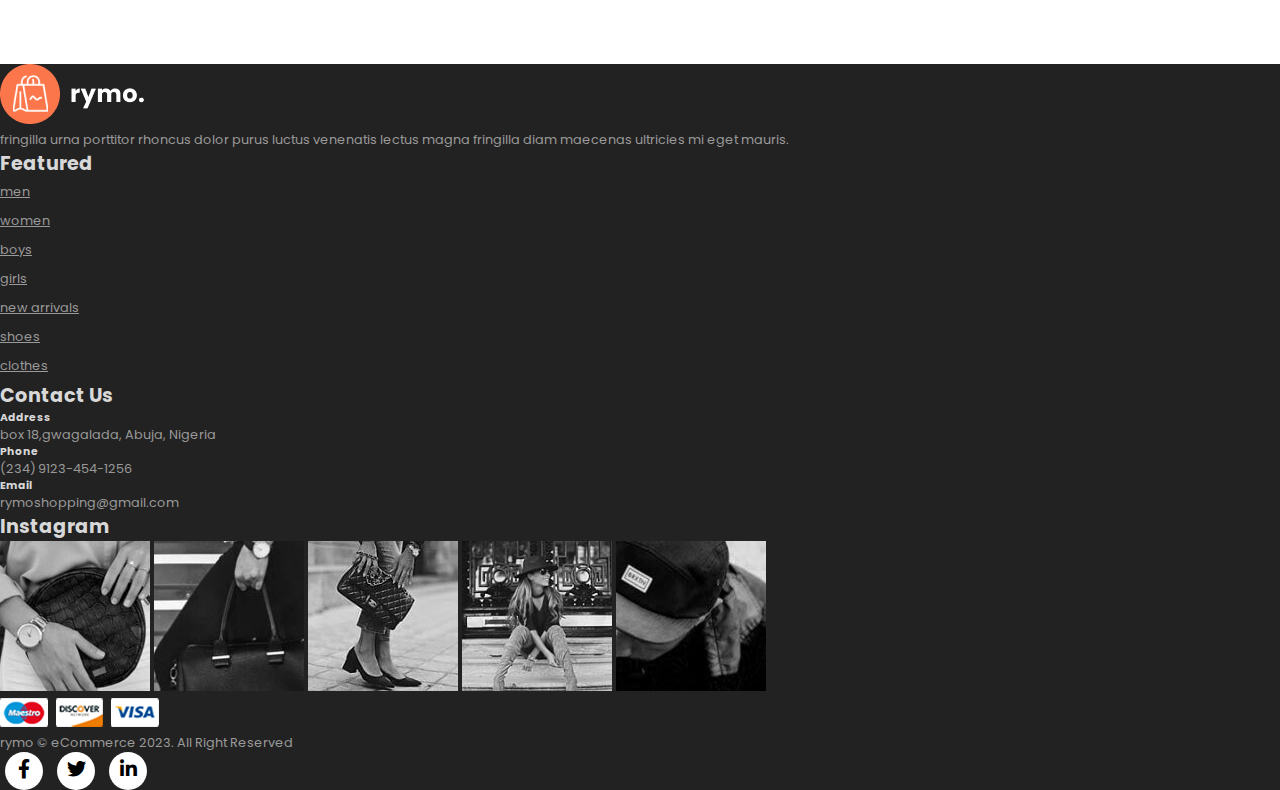
<file: sproduct.html>
<!doctype html>
<html lang="en">
  <head>
    <meta charset="utf-8">
    <meta name="viewport" content="width=device-width, initial-scale=1">
    <title>Rymo Product Details</title>
    <link rel="stylesheet" href="https://cdn.jsdelivr.net/npm/bootstrap@4.1.3/dist/css/bootstrap.min.css" integrity="sha384-MCw98/SFnGE8fJT3GXwEOngsV7Zt27NXFoaoApmYm81iuXoPkFOJwJ8ERdknLPMO" crossorigin="anonymous">
    <link rel="stylesheet" href="style.css">
    <link rel="stylesheet" href="./fontawesome-free-6.4.2-web/css/all.min.css">

    <style>
      .small-img-group {
        display: flex;
        justify-content: space-between;
      }

  .small-img-col {
    flex-basis: 24%;
    cursor: pointer;
  }     

  .sproduct select {
    display: block;
    padding: 5px 10px;
  }

  .sproduct input {
    width: 50px;
    height: 40px;
    padding-left: 10px;
    font-size: 16px;
    margin-right: 10px;
  }

  .sproduct input:focus {
    outline: none;
  }

  .buy-btn {
    background-color: #fb774b;
    opacity: 1;
    transition: 0.3s all;
  }

    </style>
  </head>
  <body>
    <nav class="navbar navbar-expand-lg navbar-light bg-white py-3 fixed-top">
      <div class="container">
        <img src="./img/logo1.png" alt="">
        <button class="navbar-toggler" type="button" data-bs-toggle="collapse" data-bs-target="#navbarSupportedContent" aria-controls="navbarSupportedContent" aria-expanded="false" aria-label="Toggle navigation">
          <span><i id="bar" class="fas fa-bars"></i></span>
        </button>
        <div class="collapse navbar-collapse" id="navbarSupportedContent">
          <ul class="navbar-nav ml-auto">
            
            <li class="nav-item">
              <a class="nav-link active" href="index.html">Home</a>
            </li>
            <li class="nav-item">
              <a class="nav-link" href="shop.html">Shop</a>
            </li>
            <li class="nav-item">
              <a class="nav-link" href="#">Blog</a>
            </li>
            <li class="nav-item">
              <a class="nav-link" href="#">About</a>
            </li>
            <li class="nav-item">
              <a class="nav-link" href="#">Contact Us</a>
            </li>
            <li class="nav-item">
              <i class="fa fa-search i"></i>
              <i class="fa fa-shopping-bag i"></i>
            </li>
            
        </div>
      </div>
    </nav>

    <section class="sproduct my-5 pt-5 container">
      <div class="row mt-5">
        <div class="col-lg-5 col-md-12 col-12">
          <img class="img-fluid w-100 pb-1" src="img/shop/1.jpg" id="main-img" alt="">

          <div class="small-img-group">
            <div class="small-img-col">
              <img src="img/shop/1.jpg" width="100%" class="small-img" alt="">
            </div>
            <div class="small-img-col">
              <img src="img/shop/24.jpg" width="100%" class="small-img" alt="">
            </div>
            <div class="small-img-col">
              <img src="img/shop/25.jpg" width="100%" class="small-img" alt="">
            </div>
            <div class="small-img-col">
              <img src="img/shop/26.jpg" width="100%" class="small-img" alt="">
            </div>
          </div>
        </div>
        <div class="col-lg-6 col-md-12 col-12">
          <h6>Home / T-shirt</h6>
          <h3 class="py-4">Men's Fashion T Shirts</h3>
          <h2>$139.00</h2>
          <select class="my-3">
            <option>Select Size</option>
            <option>Xl</option>
            <option>XXl</option>
            <option>Small</option>
            <option>Large</option>
          </select>
          <input type="number" value="1">
          <button class="buy-btn">Add To Cart</button>
          <h4 class="mt-5 mb-5">Product Details</h4>
          <span>The Gildan Ultra Cotton T-shirt is made from a substantial 6.0 oz. per sq. yd. fabric constructed from 100% cotton, this classic fit preshrunk jerset knit provides unmatched comfort with each wear. Featuring a taped neck and shoulder, and a seamless double-nedle collar, and available in in a range of colors, it offers it all in the ultimate head-turning package.</span>
        </div>
      </div>
    </section>

    <section id="featured" class="my-5 pb-5">
      <div class="container text-center mt-5 py-5">
        <h3>Related Products</h3>
        <hr class="mx-auto">
      </div>
      <div class="row mx-auto container-fluid">
        <div class="product text-center col-lg-3 col-md-4 col-12">
          <img class="img-fluid mb-3" src="./img/featured/1.jpg" alt="">
          <div class="star">
            <i class="fas fa-star"></i>
            <i class="fas fa-star"></i>
            <i class="fas fa-star"></i>
            <i class="fas fa-star"></i>
            <i class="fas fa-star"></i>
          </div>
          <h5 class="p-name">Sport boots</h5>
          <h4 class="p-price">$92.00</h4>
          <button class="buy-btn">Buy Now</button>
        </div>
        <div class="product text-center col-lg-3 col-md-4 col-12">
          <img class="img-fluid mb-3" src="./img/featured/2.jpg" alt="">
          <div class="star">
            <i class="fas fa-star"></i>
            <i class="fas fa-star"></i>
            <i class="fas fa-star"></i>
            <i class="fas fa-star"></i>
            <i class="fas fa-star"></i>
          </div>
          <h5 class="p-name">Sport boots</h5>
          <h4 class="p-price">$92.00</h4>
          <button class="buy-btn">Buy Now</button>
        </div>
        <div class="product text-center col-lg-3 col-md-4 col-12">
          <img class="img-fluid mb-3" src="./img/featured/3.jpg" alt="">
          <div class="star">
            <i class="fas fa-star"></i>
            <i class="fas fa-star"></i>
            <i class="fas fa-star"></i>
            <i class="fas fa-star"></i>
            <i class="fas fa-star"></i>
          </div>
          <h5 class="p-name">Sport boots</h5>
          <h4 class="p-price">$92.00</h4>
          <button class="buy-btn">Buy Now</button>
        </div>
        <div class="product text-center col-lg-3 col-md-4 col-12">
          <img class="img-fluid mb-3" src="./img/featured/4.jpg" alt="">
          <div class="star">
            <i class="fas fa-star"></i>
            <i class="fas fa-star"></i>
            <i class="fas fa-star"></i>
            <i class="fas fa-star"></i>
            <i class="fas fa-star"></i>
          </div>
          <h5 class="p-name">Sport boots</h5>
          <h4 class="p-price">$92.00</h4>
          <button class="buy-btn">Buy Now</button>
        </div>
      </div>
    </section>



    <footer class="mt-5 py-5">
      <div class="row container mx-auto pt-5">
        <div class="footer-one col-lg-3 col-md-6 col-12">
          <img src="./img/logo2.png" alt="">
          <p class="pt-3">fringilla urna porttitor rhoncus dolor purus luctus venenatis lectus magna fringilla diam maecenas ultricies mi eget mauris.</p>
        </div>
        <div class="footer-one col-lg-3 col-md-6 col-12 mb-3">
          <h5 class="pb-2">Featured</h5>
          <ul class="text-uppercase list-unstyled">
            <li><a href="#">men</a></li>
            <li><a href="#">women</a></li>
            <li><a href="#">boys</a></li>
            <li><a href="#">girls</a></li>
            <li><a href="#">new arrivals</a></li>
            <li><a href="#">shoes</a></li>
            <li><a href="#">clothes</a></li>
          </ul>
        </div>
        <div class="footer-one col-lg-3 col-md-6 col-12 mb-3">
          <h5 class="pb-2">Contact Us</h5>
          <div>
            <h6 class="text-uppercase">Address</h6>
            <p>box 18,gwagalada, Abuja, Nigeria</p>
          </div>
          <div>
            <h6 class="text-uppercase">Phone</h6>
            <p>(234) 9123-454-1256</p>
          </div>
          <div>
            <h6 class="text-uppercase">Email</h6>
            <p>rymoshopping@gmail.com</p>
          </div>
        </div>

        <div class="footer-one col-lg-3 col-md-6 col-12">
          <h5 class="pb-2">Instagram</h5>
          <div class="row">
            <img class="img-fluid w-25 h-100% m-2" src="./img/insta/1.jpg" alt="">
            <img class="img-fluid w-25 h-100% m-2" src="./img/insta/2.jpg" alt="">
            <img class="img-fluid w-25 h-100% m-2" src="./img/insta/3.jpg" alt="">
            <img class="img-fluid w-25 h-100% m-2" src="./img/insta/4.jpg" alt="">
            <img class="img-fluid w-25 h-100% m-2" src="./img/insta/5.jpg" alt="">
          </div>
        </div>
      </div>

      <div class="copyright mt-5">
        <div class="row container mx-auto">
          <div class="col-lg-3 col-md-6 col-12 mb-4">
            <img src="img/payment.png" alt="">
          </div>
          <div class="col-lg-4 col-md-6 col-12 text-nowrap mb-2">
            <p>rymo © eCommerce  2023. All Right Reserved</p>
          </div>
          <div class="col-lg-4 col-md-6 col-12">
            <a href="#"><i class="fab fa-facebook-f"></i></a>
            <a href="#"><i class="fab fa-twitter"></i></a>
            <a href="#"><i class="fab fa-linkedin-in"></i></a>
          </div>
        </div>
      </div>
    </footer>
    

    <script src="https://cdn.jsdelivr.net/npm/bootstrap@5.3.2/dist/js/bootstrap.bundle.min.js" integrity="sha384-C6RzsynM9kWDrMNeT87bh95OGNyZPhcTNXj1NW7RuBCsyN/o0jlpcV8Qyq46cDfL" crossorigin="anonymous"></script>
    <script src="https://cdn.jsdelivr.net/npm/@popperjs/core@2.11.8/dist/umd/popper.min.js" integrity="sha384-I7E8VVD/ismYTF4hNIPjVp/Zjvgyol6VFvRkX/vR+Vc4jQkC+hVqc2pM8ODewa9r" crossorigin="anonymous"></script>
    <script src="https://cdn.jsdelivr.net/npm/bootstrap@5.3.2/dist/js/bootstrap.min.js" integrity="sha384-BBtl+eGJRgqQAUMxJ7pMwbEyER4l1g+O15P+16Ep7Q9Q+zqX6gSbd85u4mG4QzX+" crossorigin="anonymous"></script>
    
    <script>
      var mainImg = document.getElementById('main-img')
      var smallImg = document.getElementsByClassName('small-img')

      smallImg[0].onclick = function(){
        mainImg.src = smallImg[0].src
      }

      smallImg[1].onclick = function(){
        mainImg.src = smallImg[1].src
      }

      smallImg[2].onclick = function(){
        mainImg.src = smallImg[2].src
      }

      smallImg[3].onclick = function(){
        mainImg.src = smallImg[3].src
      }


    </script>


  </body>
</html>
</file>
<file: style.css>
@import url('https://fonts.googleapis.com/css2?family=poppins:wght@100;200;300;400;500;600;700;800;900&display=swap');
* {
  margin: 0;
  padding: 0;
  box-sizing: border-box;
}

body {
  font-family: 'poppins', sans-serif;
}

h1 {
  font-size: 2.5rem;
  font-weight: 700;
}

h2 {
  font-size: 1.8rem;
  font-weight: 600;
}

h3 {
  font-size: 1.4rem;
  font-weight: 800;
}

h4 {
  font-size: 1.1rem;
  font-weight: 600;
}

h5 {
  font-size: 1rem;
  font-weight: 400;
  color: #1d1d1d;
}

h6 {
  color: #d8d8d8;
}

button {
  font-size: 0.8rem;
  font-weight: 700;
  outline: none;
  border: none;
  background-color: #1d1d1d;
  color: aliceblue;
  padding: 13px 30px;
  cursor: pointer;
  text-transform: uppercase;
  transition: 0.3s ease;
}

button:hover {
  background-color: #3a3833;
}

hr {
  width: 30px;
  height: 2px;
  border-color: #fb774b;
}

.star {
  padding: 10px 0;
}

.star i {
  font-size: 0.8rem;
  color: goldenrod;
}

.navbar {
  font-size: 16px;
  top: 0;
  left: 0;
  box-shadow: 0 5px 10px rgba(0, 0, 0, 0.1);
}

.navbar-light .navbar-nav .nav-link {
  padding: 0 20px;
  color: black;
  transition: 0.3s ease;
}

.navbar-light .navbar-nav .nav-link:hover,
.navbar i:hover,
.navbar-light .navbar-nav .nav-link.active,
.navbar i.active {
  color: coral;
}

 i { 
  font-size: 1.2rem;
  padding: 0 7px;
  cursor: pointer;
  font-weight: 500;
  transition: 0.3s ease;
}


span i {
  font-size: 1.5rem;
  padding: 7px;
  cursor: pointer;
  font-weight: 500;
  transition: 0.3s ease;
  color: black;
}


#bar:hover,
#bar.active {
  color: #fff;
}

@media only screen and (max-width: 991px) {
  body > nav > div > button:hover,
  body > nav > div > button:focus {
    background-color: #fb774b;
  }

  body > nav > div > button:hover #bar,
  body > nav > div > button:focus #bar {
    color: #fff;
  }

  #navbarSupportedContent > ul {
    margin: 1rem;
    justify-content: flex-end;
    align-items: flex-end;
    text-align: right;
  }

  #navbarSupportedContent > ul > li:nth-child(n) > a {
    padding: 10px 0;
  }
}

/* Mobile nav */

.navbar-light .navbar-toggler {
  border: none;
  outline: none;
}

#home {
  background-image: url(./img/back.jpg);
  width: 100%;
  height:100vh;
  background-size: cover;
  background-position: top 60px center;
  display: flex;
  flex-direction: column;
  justify-content: center;
  align-items: flex-start;
}

#home span {
  color: coral;
}

#new .one img {
  width: 100%;
  height: 100%;
  background-position: center center;
  background-repeat: no-repeat;
  background-size: cover;
  position: relative;
}

#new .one .details {
  position: absolute;
  width: 100%;
  height: 100%;
  top: 0;
  left: 0;
  transition: 0.3s ease;
}

#new .one:hover .details {
  cursor: pointer;
  background-color: rgba(245, 178, 178, 0.7);
}

#new .one .details button {
  display: inline-block;
  font-size: 14px;
  font-weight: 500;
  color: #2a2a2a;
  background: none;
  text-transform: uppercase;
  border-bottom: 1px solid #2a2a2a;
  padding: 2.5px;
  transform: translateY(70px);
  transition: 0.3s ease;
}

#new .one .details button:hover {
  color: #fff;
  border-bottom: 1px solid #fff;
}

#new .one:nth-child(1) .details {
  display: flex;
  justify-content: center;
  flex-direction: column;
  align-items: flex-start;
  text-align: start;
}

#new .one:nth-child(2) .details {
  display: flex;
  justify-content: center;
  flex-direction: column;
  align-items: center;
  text-align: center;
}

#new .one:nth-child(3) .details {
  display: flex;
  justify-content: center;
  flex-direction: column;
  align-items: flex-end;
  text-align: end;
}

  /* products */
.product {
  cursor: pointer;
  margin-bottom: 2rem;
}

.product img {
  transition: 0.3s all;
}

.product:hover img {
  opacity: 0.7;
}

.product .buy-btn {
  background: #fb774b;
  transform: translateY(20px);
  opacity: 0;
  transition: 0.3s all;
}

.product:hover .buy-btn {
  transform: translateY(0);
  opacity: 1;
}

#banner {
  background-image: url(./img/banner/2.jpg);
  width: 100%;
  height:60vh;
  background-size: cover;
  background-position: top 70px center;
  background-repeat: no-repeat;
  background-attachment: fixed;
  display: flex;
  flex-direction: column;
  justify-content: center;
  align-items: flex-start;
}

#banner h4 {
  color: #d8d8d8;
}

#banner h1 {
  color: #fff;
}

#banner button {
  background-color: #fb774b;
}

footer {
  background-color: #222222;
}

footer h5 {
  color: #d8d8d8;
  font-weight: 700;
  font-size: 1.2rem;
}

footer li {
  padding-bottom: 4px;
}

footer li a {
  font-size: 0.8rem;
  color: #999;
}

footer li a:hover {
  color: #d8d8d8;
}

footer p {
  color: #999;
  font-size: 0.8rem;
}

footer .copyright a {
  color: #000;
  width: 38px;
  height: 38px;
  background-color: #fff;
  display: inline-block;
  text-align: center;
  line-height: 38px;
  border-radius: 50%;
  transform: 0.3s ease;
  margin: 0 5px;
}

footer .copyright a:hover {
  color: #fff;
  background-color: #fb774b;
}
</file>
